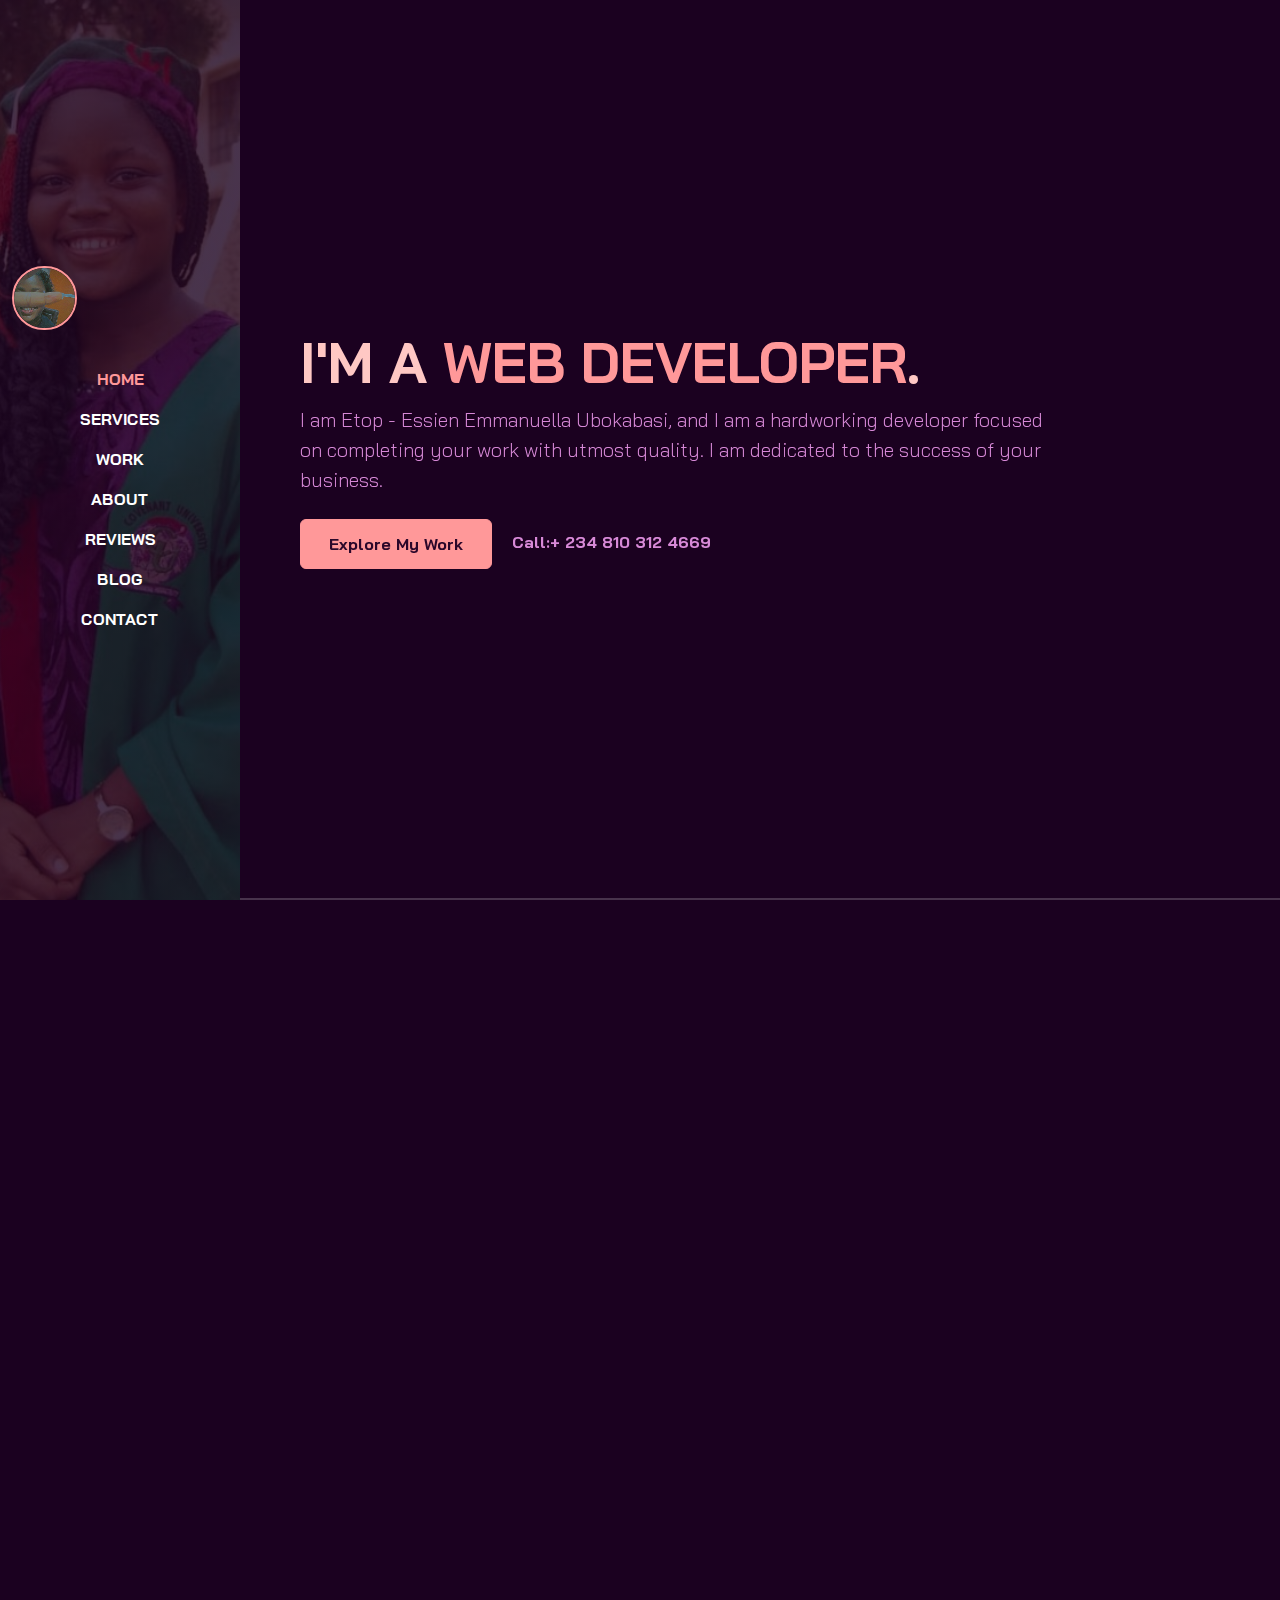
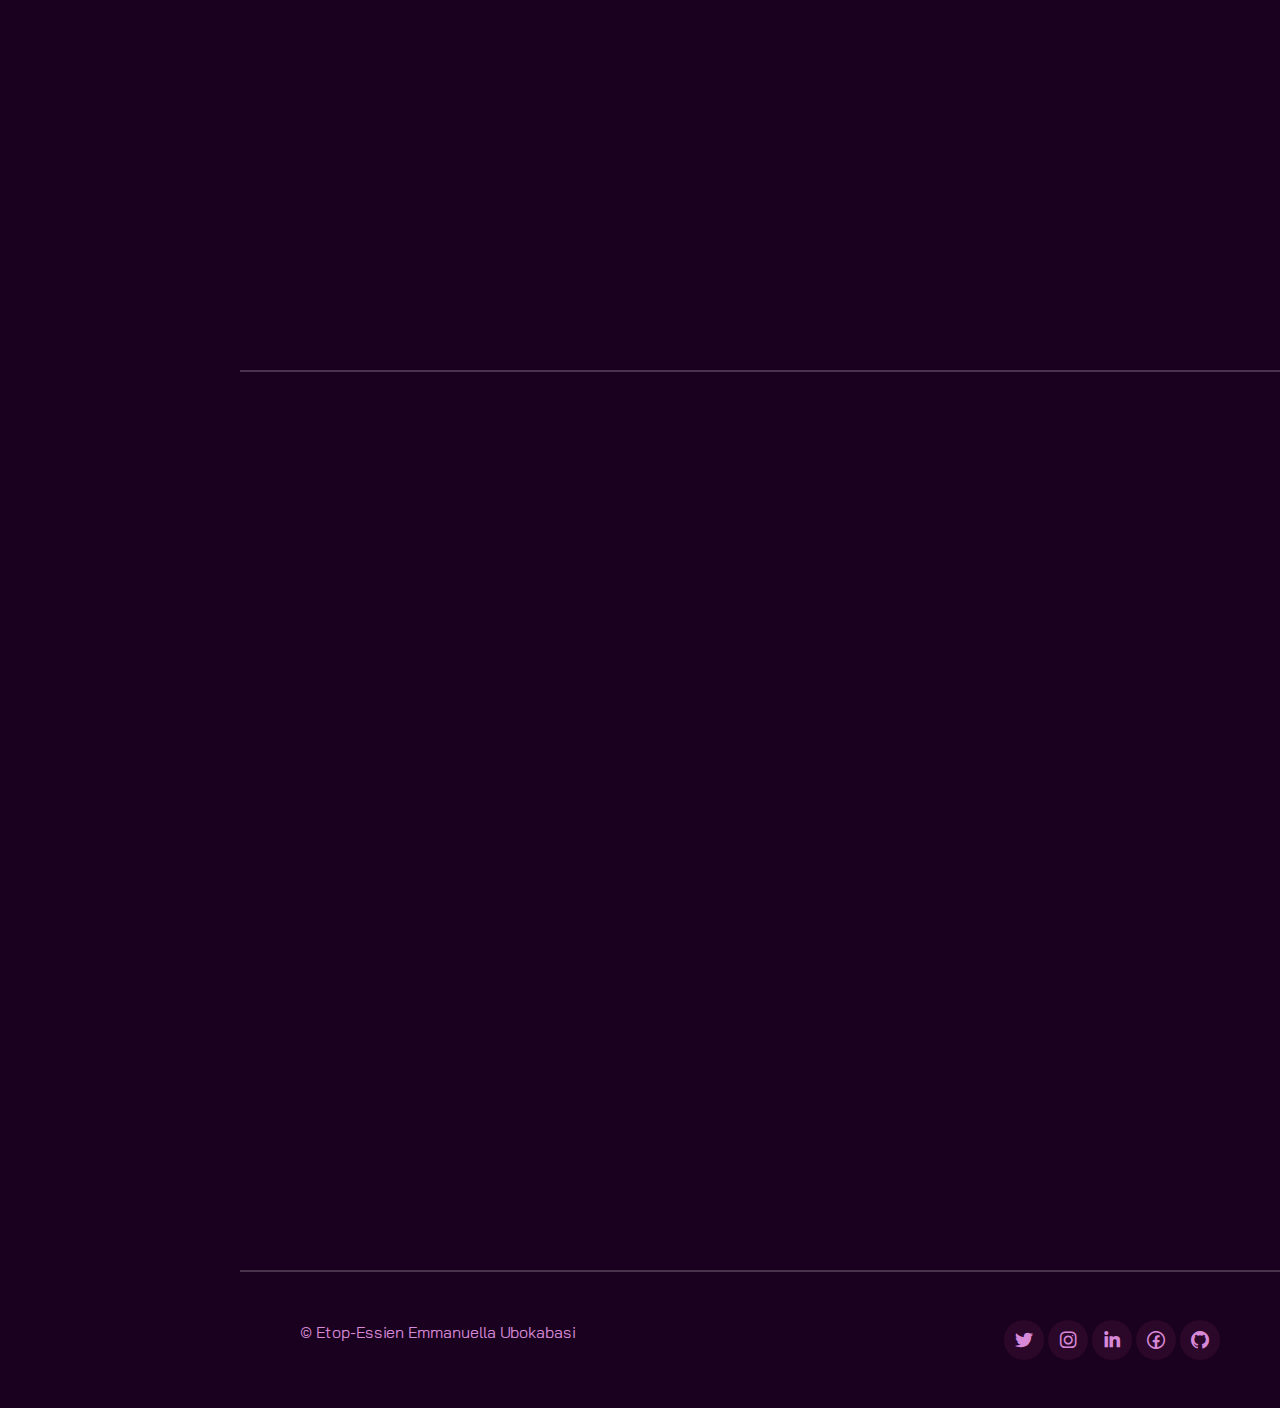
<file: index.html>
<!DOCTYPE html>
<html lang="en">
  <head>
    <meta charset="UTF-8" />
    <meta http-equiv="X-UA-Compatible" content="IE=edge" />
    <meta name="viewport" content="width=device-width, initial-scale=1.0" />
    <title>Etop-Essien Emmanuella</title>
    <!-- Favicon   -->
    <link rel="apple-touch-icon" sizes="180x180" href="/apple-touch-icon.png">
<link rel="icon" type="image/png" sizes="32x32" href="/favicon-32x32.png">
<link rel="icon" type="image/png" sizes="16x16" href="/favicon-16x16.png">
<link rel="manifest" href="/site.webmanifest">
<link rel="mask-icon" href="/safari-pinned-tab.svg" color="#5bbad5">
<meta name="msapplication-TileColor" content="#da532c">
<meta name="theme-color" content="#ffffff">
    <!-- Favicon   -->
    <link rel="stylesheet" href="./assets/css/bootstrap.min.css" />
    <link rel="stylesheet" href="./assets/css/aos.css" />
    <link rel="stylesheet" href="./assets/css/line-awesome.min.css" />
    <link rel="stylesheet" href="./assets/css/style.css" />
  </head>
  <body data-bs-spy="scroll" data-bs-target=".navbar">
    <!-- NAVBAR -->
    <nav class="navbar navbar-expand-lg navbar-dark fixed-top">
      <div class="container flex-lg-column">
        <a class="navbar-brand mx-lg-auto mb-lg-4" href="#"
          > <span class="h3 fw-bold d-block d-lg-none"> UBCODES_</span>
          <img
            src="./assets/images/me-modified.png"
            class="d-none d-lg-block rounded-circle me"
            alt=""
          />
        </a>
        <button
          class="navbar-toggler"
          type="button"
          data-bs-toggle="collapse"
          data-bs-target="#navbarNav"
          aria-controls="navbarNav"
          aria-expanded="false"
          aria-label="Toggle navigation"
        >
          <span class="navbar-toggler-icon"></span>
        </button>
        <div class="collapse navbar-collapse" id="navbarNav">
          <ul class="navbar-nav ms-auto flex-lg-column text-lg-center">
            <li class="nav-item">
              <a class="nav-link" href="#home">Home</a>
            </li>
            <li class="nav-item">
              <a class="nav-link" href="#services">Services</a>
            </li>
            <li class="nav-item">
              <a class="nav-link" href="#work">Work</a>
            </li>
            <li class="nav-item">
              <a class="nav-link" href="#about">About</a>
            </li>
            <li class="nav-item">
              <a class="nav-link" href="#reviews">Reviews</a>
            </li>
            <li class="nav-item">
              <a class="nav-link" href="#blog">Blog</a>
            </li>
            <li class="nav-item">
              <a class="nav-link" href="#contact">Contact</a>
            </li>
          </ul>
        </div>
      </div>
    </nav>
    <!-- NAVBAR  -->

    <!-- CONTENT WRAPPER -->
    <div id="content-wrapper">
      <!-- HOME -->
      <section id="home" class="full-height px-lg-5">
        <div class="container">
          <div class="row">
            <div class="col-lg-10">
              <img src="./assets/images/me2.jpg" alt="" class=" fw-bold profile-pic mb-3" data-aos="fade-up">
              <h1 class="display-4 fw-bold" data-aos="fade-up">
                I'M A <span class="text-brand">WEB DEVELOPER</span>.
              </h1>
              <p class="lead mt-2 mb-4" data-aos="fade-up" data-aos-delay="300">
                I am Etop - Essien Emmanuella Ubokabasi, and I am a hardworking
                developer focused on completing your work with utmost quality. I
                am dedicated to the success of your business.
              </p>
              <div data-aos="fade-up" data-aos-delay="600">
                <a href="#work" class="btn btn-brand me-3">Explore My Work</a>
                <a href="#" class="link-custom">Call:+ 234 810 312 4669</a>
              </div>
            </div>
          </div>
        </div>
      </section>
      <!-- HOME -->

      <!-- SERVICES -->
      <section id="services" class="full-height px-lg-5">
        <div class="container">

          <div class="row pb-4" data-aos="fade-up" >
            <div class="col-lg-8">
              <h6 class="text-brand">SERVICES</h6>
              <h1>Services That I Provide</h1>
            </div>
          </div>

          <div class="row gy-4">

            <div class="col-md-4" data-aos="fade-up" >
              <div class="service p-4 bg-base rounded-4 shadow-effect">
                <div class="iconbox rounded-4">
                  <i class="las la-feather"></i>
                </div>
                <h5 class="mt-4 mb-2">Web Designing</h5>
                <p>
                  I make sites that look exceptional.My sites provide delightful
                  experiences that is intuitive and easy for prospective users
                  to navigate.
                </p>
                <!-- <a href="#" class="link-custom">Read More</a> -->
              </div>
            </div>

            <div class="col-md-4" data-aos="fade-up" data-aos-delay="300">
              <div class="service p-4 bg-base rounded-4 shadow-effect">
                <div class="iconbox rounded-4">
                  <i class="las la-pencil-ruler"></i>
                </div>
                <h5 class="mt-4 mb-2">UI/UX Design</h5>
                <p>
                  I have the ability to be empathetic, which allows me to put
                  myself in the shoes of your clients and customers to create a
                  user-centric product.
                </p>
                <!-- <a href="#" class="link-custom">Read More</a> -->
              </div>
            </div>

            <div class="col-md-4" data-aos="fade-up" data-aos-delay="600">
              <div class="service p-4 bg-base rounded-4 shadow-effect">
                <div class="iconbox rounded-4">
                  <i class="las la-laptop-code"></i>
                </div>
                <h5 class="mt-4 mb-2">Web Development</h5>
                <p>
                  I build and maintain websites. I am constanly learning and
                  improving.I am focused on giving you and your clients utmost
                  satisfaction. I am also a good team player.
                </p>
                <!-- <a href="#" class="link-custom">Read More</a> -->
              </div>
            </div>
          </div>
        </div>
      </section>
      <!-- SERVICES -->

      <!-- WORK -->
      <section id="work" class="full-height px-lg-5">
        <div class="container">	

          <div class="row pb-4" data-aos="fade-up" >
            <div class="col-lg-8">
              <h6 class="text-brand">WORK</h6>
              <h1>My Recent Projects</h1>
            </div>
          </div>


          <div class="row gy-4 ">

            <div class="col-md-6" data-aos="fade-up" >
              <div class="card-custom rounded-4 bg-base shadow-effect card h-100">
                <div class="card-custom-image rounded-4">
                  <img class="rounded-4" src="./assets/images/portfolio-1.png" alt="">
                </div>
                <div class="card-custom-content p-4 ">
                 <h4>My Website</h4> 
                 <p>Showcasing your content and brand to the world through web design and development.</p>
                 <a href="https://minipotfolio.netlify.app/" class="link-custom" target="_blank">Read More</a>
                </div>
              </div>
            </div>

            <div class="col-md-6" data-aos="fade-up" data-aos-delay="300">
              <div class="card-custom rounded-4 bg-base shadow-effect card h-100">
                <div class="card-custom-image rounded-4">
                  <img class="rounded-4" src="./assets/images/portfolio-2.png" alt="">
                </div>
                <div class="card-custom-content p-4 ">
                 <h4>Drum 🥁 Kit</h4> 
                 <p>Simple, fun and functional online drum .</p>
                 <a href="https://drumkit.me/" class="link-custom" target="_blank">Read More</a>
                </div>
              </div>
            </div>

            <div class="col-md-6 " data-aos="fade-up">
              <div class="card-custom rounded-4 bg-base shadow-effect card h-100">
                <div class="card-custom-image rounded-4">
                  <img class="rounded-4" src="./assets/images/portfolio-3.png" alt="">
                </div>
                <div class="card-custom-content p-4 ">
                 <h4>Educational Web Page</h4> 
                 <p>An eductional website that provides tutors for students.</p>
                 <a href="https://olaprep-website.firebaseapp.com/" class="link-custom" target="_blank">Read More</a>
                </div>
              </div>
            </div>

            <div class="col-md-6" data-aos="fade-up" data-aos-delay="300">
              <div class="card-custom rounded-4 bg-base shadow-effect card h-100">
                <div class="card-custom-image rounded-4">
                  <img class="rounded-4" src="./assets/images/portfolio-4.png " alt="">
                </div>
                <div class="card-custom-content p-4 ">
                 <h4>An Event Decor Website</h4> 
                 <p>An Event Decoration Website that advertise their services.</p>
                 <a href="https://totop-comingsoon.netlify.app/" class="link-custom" target="_blank">Read More</a>
                </div>
              </div>
            </div>

            <div class="col-md-6 " data-aos="fade-up" data-aos-delay="400">
              <div class="card-custom rounded-4 bg-base shadow-effect card h-100">
                <div class="card-custom-image rounded-4">
                  <img class="rounded-4" src="./assets/images/porrtfolio-5.png " alt="">
                </div>
                <div class="card-custom-content p-4 ">
                 <h4>A Blog</h4> 
                 <p>Showcasing your content and brand to the world through web design and development.</p>
                 <a href="blog.html" class="link-custom" target="_blank">Read More</a>
                </div>
              </div>
            </div>


              <div class="col-md-6 " data-aos="fade-up" data-aos-delay="400">
              <div class="card-custom rounded-4 bg-base shadow-effect card h-100">
                <div class="card-custom-image rounded-4">
                  <img class="rounded-4" src="./assets/images/portfolio-6.jpg " alt="">
                </div>
                <div class="card-custom-content p-4 ">
                 <h4>Dice Game</h4> 
                 <p>A simple dice game that may be used to make simple decisions and have fun.</p>
                 <a href="https://63174ed360d1d3119e82c594--pickdice.netlify.app/" class="link-custom" target="_blank">Read More</a>
                </div>
              </div>
            </div>


          </div>


        </div>
      </section>
      <!-- WORK -->

      <!-- ABOUT  -->
      <section id="about" class="full-height px-lg-5">
       <div class="container">

        <div class="row pb-4" data-aos="fade-up" >
            <div class="col-lg-8">
              <h6 class="text-brand">ABOUT</h6>
              <h1>My Education & Experience</h1>
            </div>
          </div>

          <div class="row gy-5">
            <div class="col-lg-6">

              <h3 class="mb-4" data-aos="fade-up" data-aos-delay="300">Education</h3>
              <div class="row gy-4">

               <div class="col-12" data-aos="fade-up" data-aos-delay="500">
                <div class="bg-base p-4 rounded-4 shadow-effect ">
                  <h4>Bachelor of Engineering </h4>
                  <p class="text-brand mb-2">Covenant University (2020 - Present)</p>
                  <p class="mb-0">Computer Engineering</p>
                </div>
               </div>

               <div class="col-12" data-aos="fade-up" data-aos-delay="700">
                <div class="bg-base p-4 rounded-4 shadow-effect ">
                  <h4>Introductory C programming </h4>
                  <p class="text-brand mb-2">Duke University (Coursera)</p>
                  <p class="mb-0">Knowledge of the basics of C programming. How to develop algorithms, read and write the C code to implement them.</p>
                </div>
               </div>

               <div class="col-12" data-aos="fade-up" data-aos-delay="900">
                <div class="bg-base p-4 rounded-4 shadow-effect ">
                  <h4>HTML, CSS and Javascript for Web Developers (coursera) </h4>
                  <p class="text-brand mb-2">Johns Hopkins University (Coursera)</p>
                  <p class="mb-0">Computer Engineering</p>
                </div>
               </div>

               <div class="col-12" data-aos="fade-up" data-aos-delay="900">
                <div class="bg-base p-4 rounded-4 shadow-effect ">
                  <h4>Web Development Bootcamp </h4>
                  <p class="text-brand mb-2">Udemy </p>
                  <p class="mb-0">Full - web Development</p>
                </div>
               </div>

              </div>
              
            </div>

            <div class="col-lg-6">
              <h3 class="mb-4" data-aos="fade-up" data-aos-delay="300">Experience</h3>
              <div class="row gy-4">

               <div class="col-12" data-aos="fade-up" data-aos-delay="500">
                <div class="bg-base p-4 rounded-4 shadow-effect ">
                  <h4>Web Developer </h4>
                  <p class="text-brand mb-2">Olaprep (Freelance)</p>
                  <p class="mb-0">Educational Website that provides tutors for students</p>
                </div>
               </div>

               <div class="col-12" data-aos="fade-up" data-aos-delay="700">
                <div class="bg-base p-4 rounded-4 shadow-effect ">
                  <h4>Web Designer & Developer </h4>
                  <p class="text-brand mb-2">Totop Events (Freelance)</p>
                  <p class="mb-0">An event company that provides renting and decoration services.</p>
                </div>
               </div>

               <div class="col-12" data-aos="fade-up" data-aos-delay="900">
                <div class="bg-base p-4 rounded-4 shadow-effect ">
                  <h4>Web Developer </h4>
                  <p class="text-brand mb-2">Nuevicsu</p>
                  <p class="mb-0">Frontend Engineer</p>
                </div>
              </div>

               <div class="col-12" data-aos="fade-up" data-aos-delay="900">
                <div class="bg-base p-4 rounded-4 shadow-effect ">
                  <h4>Web Developer </h4>
                  <p class="text-brand mb-2">Other projects</p>
                  <p class="mb-0">Personal website, Blogs, Online Drumkit ...</p>
                </div>
               </div>
              </div>
            </div>

          </div>

       </div>  
      </section>
      <!-- ABOUT  -->

      <!-- REVIEWS  -->
      <section id="reviews" class="full-height px-lg-5">
       <div class="container">

        <div class="row pb-4" data-aos="fade-up" >
            <div class="col-lg-8">
              <h6 class="text-brand">REVIEWS</h6>
              <h1>What the clients have to say</h1>
            </div>
          </div>

          <div class="row gy-4">

            <div class="col-md-4 " data-aos="flip-left" >
              <div class="review shadow-effect bg-base p-4 rounded-4 card h-100">
                <div class="text-brand h5">
                  <i class="las la-star"></i>
                  <i class="las la-star"></i>
                  <i class="las la-star"></i>
                  <i class="las la-star"></i>
                  <i class="lar la-star"></i>
                </div>
                <p class="my-3">You were available in the nick of time. The job was well done. I am grateful for the timely delivery,  hardwork,  cooperation and understanding.  Well Done !</p>
                <div class="person">
                  <h5 class="mb-0">Mr.Seyi</h5>
                  <p class="mb-0">Olaprep</p>
                </div>
              </div>
          
            </div>


            <div class="col-md-4" data-aos="flip-left" data-aos-delay="300">
              <div class="review bg-base p-4 rounded-4 card h-100">
                <div class="text-brand h5">
                  <i class="las la-star"></i>
                  <i class="las la-star"></i>
                  <i class="las la-star"></i>
                  <i class="las la-star"></i>
                  <i class="las la-star"></i>
                </div>
                <p class="my-3">I am astonished about the work done so far - the  quality and the speed. I  anticipate the completion of my website. Keep it up !</p>
                <div class="person">
                  <h5 class="mb-0">Mrs.Oluwatoyin</h5>
                  <p class="mb-0">Totop Events</p>
                </div>
              </div>
          
            </div>

            <div class="col-md-4" data-aos="flip-left" data-aos-delay="600" >
              <div class="review bg-base p-4 rounded-4 card h-100">
                <div class="text-brand h5">
                  <i class="las la-star"></i>
                  <i class="las la-star"></i>
                  <i class="las la-star"></i>
                  <i class="las la-star"></i>
                  <i class="las la-star-half-alt"></i>
                </div>
                <p class="my-3">I enjoyed the aesthetics. The websites were attractive and functional. The drum kit is quite cute and simple. Good Job!</p>
                <div class="person">
                  <h5 class="mb-0">Anonymous User</h5>
                  <p class="mb-0">Other Projects</p>
                </div>
              </div>
          
            </div>

            

          </div>
          

       </div>  
      </section>
      <!-- REVIEWS   -->

      <!-- BLOG  -->
      <section id="blog" class="full-height px-lg-5">
       <div class="container">

        <div class="row pb-4" data-aos="fade-up" >
            <div class="col-lg-8">
              <h6 class="text-brand">BLOG</h6>
              <h1>MY Blog Posts</h1>
            </div>
          </div>

          <div class="row gy-4">
            <div class="col-md-4" data-aos="fade-up">
              <div class="card-custom rounded-4 bg-base shadow-effect card h-100">
                <div class="card-custom-image rounded-4">
                  <img class="rounded-4" src="./assets/images/porrtfolio-5.png" alt="">
                </div>
                <div class="card-custom-content p-4 ">
                  <p class="text-brand mb-2"></p>
                 <h5 class="mb-4">Why you need a Website</h5> 
                 
                 <a href="blog.html" class="link-custom" target="_blank">Read More</a>
                </div>
              </div>
            </div>
          </div>
          

       </div>  
      </section>
      <!-- BLOG  -->

      <!-- CONTACT  -->
      <section id="contact" class="full-height px-lg-5">
       <div class="container">

        <div class="row justify-content-center text-center"  >
            <div class="col-lg-8 pb-4" data-aos="fade-up" >
              <h6 class="text-brand">CONTACT</h6>
              <h1>Interested in working together ? Let's talk</h1>
            </div>

            <div class="col-lg-8" data-aos="fade-up" data-aos-delay="300">
              <form action="https://formsubmit.co/etopessienemmanuella@gmail.com" method="POST" class="row g-lg-3 gy-3">
                <input type="hidden" name="_captcha" value="false">
              <div class="form-group col-md-6">
                <input type="text" class="form-control" placeholder="Enter your name" name="name" required>
              </div>
              <div class="form-group col-md-6">
                <input type="email" class="form-control" placeholder="Enter your email" name="email" required>
              </div>
              <div class="form-group col-12">
                <input type="text" class="form-control" placeholder="Enter subject" name="subject">
              </div>
              <div class="form-group col-12">
                <textarea  rows="10" class="form-control" placeholder="Enteryourmessage" name="message" required>Enter your message</textarea>
               
                <div class="form-group col-12 pt-3 d-grid">
                <button type="submit" class="btn btn-brand">Contact me</button>
                
              </div>
            </form>
            </div>


          </div>


          

          
          

       </div>  
      </section>
      <!--CONTACT  -->

      <!-- FOOTER  -->
      <footer class="py-5 px-lg-5">
        <div class="container">
          <div class="row gy-4 justify-content-between">
           <div class="col-auto">
            <p  class="mb-0">© Etop-Essien Emmanuella Ubokabasi </p>
           </div>
           <div class="col-auto">
            <div class="social-icons">
              <a href="https://twitter.com/ubcodes1_" target="_blank"><i class="lab la-twitter"></i></a>
              <a href="https://www.instagram.com/ubcodes_/" target="_blank"><i class="lab la-instagram"></i></a>
              <a href="https://www.linkedin.com/in/emmanuella-etop-essien-b41846227/" target="_blank"><i class="lab la-linkedin-in"></i></a>
              <a href="https://web.facebook.com/emmanuella.etopessien.5" target="_blank"><i class="lab la-facebook" ></i></a>
              <a href="https://github.com/UB30-4" target="_blank"><i class="lab la-github"></i></a>
              
            </div>
           </div>
          </div>
        </div>
      </footer>
      <!-- FOOTER  -->



    </div>
    <!-- CONTENT WRAPPER  -->

    <script src="./assets/js/bootstrap.bundle.min.js"></script>
    <script src="./assets/js/aos.js"></script>
    <script src="./assets/js/main.js"></script>
  </body>
</html>
</file>
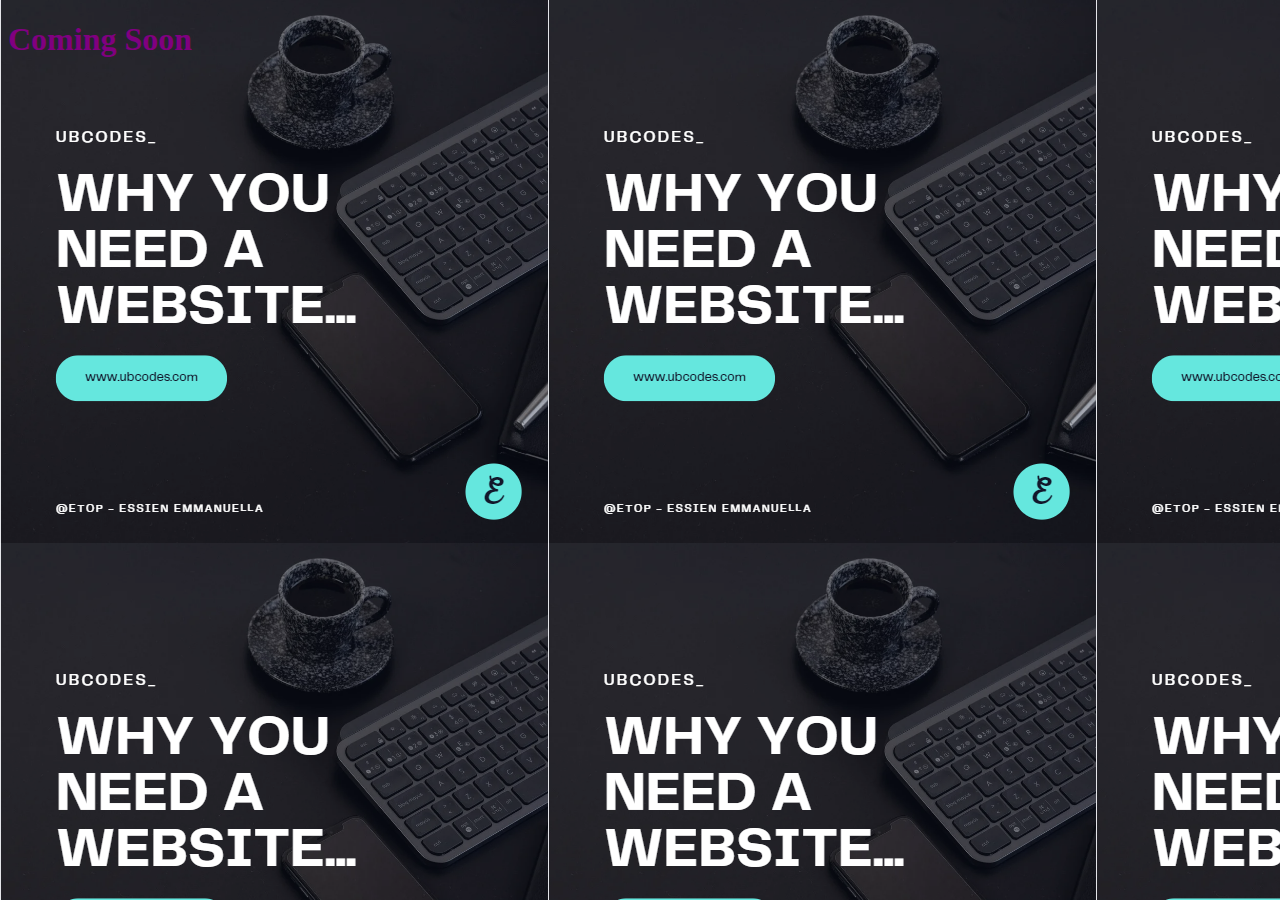
<file: blog.html>
<!DOCTYPE html>
<html lang="en">
<head>
    <meta charset="UTF-8">
    <meta http-equiv="X-UA-Compatible" content="IE=edge">
    <meta name="viewport" content="width=device-width, initial-scale=1.0">
    <title>Blog</title>
</head>
<style>
    body{
        background-image: url(./assets/images/porrtfolio-5.png);
}
    h1{
        color: purple;
    }
</style>
<body>
    <h1>Coming Soon</h1>
</body>
</html>
</file>
<file: assets/css/style.css>
@import url('https://fonts.googleapis.com/css2?family=Bai+Jamjuree:wght@400;500;600;700&family=Belleza&family=Poppins:wght@100;200;400;500;600;700&display=swap');




:root {
    --color-body: #D789D7;
    --color-heading: #FFC8C4;
    --color-base: #2B072A;
    --color-base2: #1b0120;
    --color-brand: #ff9899;
    --color-brand2: #ffa7a6;
    --sidbar-width: 240px;
    --font-base: "Bai Jamjuree";
}

body {
    background-color: var(--color-base2) ;
    color: var(--color-body);
    font-family: var(--font-base), sans-serif;
}

h1,h2,h3,h4,h5,h6 {
    color:var(--color-heading) ;
    font-weight: 700;
}

a{
    text-decoration: none;
    color: var(--color-body);
    transition: all 0.4s ease;
}

a:hover {
    color: var(--color-brand);
}

img {
    width: 100%;
}

.text-brand {
    color: var(--color-brand);
}

.bg-base {
    background-color: var(--color-base);
}

.full-height{
    min-height:100vh ;
    height: 100%;
    display: flex;
    flex-direction: column;
    justify-content: center;
    padding-top:80px ;
    padding-bottom: 80px;
    border-bottom: 2px solid rgba(255,255,255,0.2);
}

.shadow-effect {
    transition:all 0.5s;
}
.shadow-effect:hover {
    box-shadow: -6px 6px 0 0 var(--color-brand);
}
.iconbox {
    width: 60px;
    height: 60px;
    display: flex;
    align-items: center;
    justify-content: center;
    font-size: 32px;
    background-color: var(--color-brand);
    color: var(--color-base);
}
/* NAVBAR */
.navbar {
    background-color: var(--color-base) ;
}
.navbar .nav-link {
    font-weight: 700;
    text-transform: uppercase;
    color:#fff ;
}
.navbar .nav-link:hover{
    color:var(--color-brand) ;
}

.navbar .nav-link.active{
    color: var(--color-brand);
}
@media (min-width:992px){
    .navbar {
        min-height: 100vh;
        width: var(--sidbar-width);
        background: linear-gradient(rgba(27, 1, 32, 0.8),rgba(27, 1, 32, 0.8)),url(../images/me2.jpg);
        background-size: cover;
        background-position: center;
    }
    .navbar-brand img{
        border: 2px solid var(--color-brand);
    }
    .me{
        width: 30%;
    }
        #content-wrapper {
            padding-left: var(--sidbar-width);
        }
    .profile-pic{
       display: none;
    }
}

/* CONTENT WRAPPER  */



/* BTN  */
.btn {
   padding: 12px 28px;
   font-weight: 700;
}

.btn-brand{
    background-color: var(--color-brand);
    border-color: var(--color-brand);
    color: var(--color-base);
}

.btn-brand:hover, .btn-brand:focus{
    background-color: var(--color-brand2);
    color: var(--color-base);
    border-color:var(--color-brand2) ;
}
.link-custom{
    font-weight: 700;
    position: relative;
}

.link-custom::after{
    content: "";
    width: 0%;
    height: 2px;
    background-color: var(--color-brand);
    position: absolute;
    left: 0;
    top: 110%;
    transition: all 0.4s;
}

.link-custom:hover::after{
    width: 100%;

}


/* CARD   */
.card-custom .card-custom-image {
    overflow: hidden;

}
.card-custom .card-custom-image img {
    transition: all 0.4s ease;
}
.card-custom:hover .card-custom-image img {
    transform: scale(1.1);
}

/* CONTACT  */
#contact .form-control {
    background-color: var(--color-base);
    border-color: var(--color-base);
    color: var(--color-body);


}

#contact .form-control:focus{
    border-color: var(--color-brand);
    box-shadow: none;
}

#contact .form-control::placeholder {
    color: var(--color-body);
}

#contact input.form-control {
    height: 44px;
}

/* SOCIAL ICONS  */


.social-icons a {
    width: 40px;
    height: 40px;
    display: inline-flex;
    align-items: center;
    justify-content: center;
    background-color: var(--color-base);
    border-radius: 100px;
    font-size: 24px;
}
.profile-pic {
    border-radius: 100%;
    width:20%;
}
</file>
<file: assets/css/line-awesome.min.css>
.la,.lab,.lad,.lal,.lar,.las{-moz-osx-font-smoothing:grayscale;-webkit-font-smoothing:antialiased;display:inline-block;font-style:normal;font-variant:normal;text-rendering:auto;line-height:1}.la-lg{font-size:1.33333em;line-height:.75em;vertical-align:-.0667em}.la-xs{font-size:.75em}.la-sm{font-size:.875em}.la-1x{font-size:1em}.la-2x{font-size:2em}.la-3x{font-size:3em}.la-4x{font-size:4em}.la-5x{font-size:5em}.la-6x{font-size:6em}.la-7x{font-size:7em}.la-8x{font-size:8em}.la-9x{font-size:9em}.la-10x{font-size:10em}.la-fw{text-align:center;width:1.25em}.la-ul{list-style-type:none;margin-left:2.5em;padding-left:0}.la-ul>li{position:relative}.la-li{left:-2em;position:absolute;text-align:center;width:2em;line-height:inherit}.la-border{border:solid .08em #eee;border-radius:.1em;padding:.2em .25em .15em}.la-pull-left{float:left}.la-pull-right{float:right}.la.la-pull-left,.lab.la-pull-left,.lal.la-pull-left,.lar.la-pull-left,.las.la-pull-left{margin-right:.3em}.la.la-pull-right,.lab.la-pull-right,.lal.la-pull-right,.lar.la-pull-right,.las.la-pull-right{margin-left:.3em}.la-spin{-webkit-animation:la-spin 2s infinite linear;animation:la-spin 2s infinite linear}.la-pulse{-webkit-animation:la-spin 1s infinite steps(8);animation:la-spin 1s infinite steps(8)}@-webkit-keyframes la-spin{0%{-webkit-transform:rotate(0);transform:rotate(0)}100%{-webkit-transform:rotate(360deg);transform:rotate(360deg)}}@keyframes la-spin{0%{-webkit-transform:rotate(0);transform:rotate(0)}100%{-webkit-transform:rotate(360deg);transform:rotate(360deg)}}.la-rotate-90{-webkit-transform:rotate(90deg);transform:rotate(90deg)}.la-rotate-180{-webkit-transform:rotate(180deg);transform:rotate(180deg)}.la-rotate-270{-webkit-transform:rotate(270deg);transform:rotate(270deg)}.la-flip-horizontal{-webkit-transform:scale(-1,1);transform:scale(-1,1)}.la-flip-vertical{-webkit-transform:scale(1,-1);transform:scale(1,-1)}.la-flip-both,.la-flip-horizontal.la-flip-vertical{-webkit-transform:scale(-1,-1);transform:scale(-1,-1)}:root .la-flip-both,:root .la-flip-horizontal,:root .la-flip-vertical,:root .la-rotate-180,:root .la-rotate-270,:root .la-rotate-90{-webkit-filter:none;filter:none}.la-stack{display:inline-block;height:2em;line-height:2em;position:relative;vertical-align:middle;width:2.5em}.la-stack-1x,.la-stack-2x{left:0;position:absolute;text-align:center;width:100%}.la-stack-1x{line-height:inherit}.la-stack-2x{font-size:2em}.la-inverse{color:#fff}.la-500px:before{content:"\f26e"}.la-accessible-icon:before{content:"\f368"}.la-accusoft:before{content:"\f369"}.la-acquisitions-incorporated:before{content:"\f6af"}.la-ad:before{content:"\f641"}.la-address-book:before{content:"\f2b9"}.la-address-card:before{content:"\f2bb"}.la-adjust:before{content:"\f042"}.la-adn:before{content:"\f170"}.la-adobe:before{content:"\f778"}.la-adversal:before{content:"\f36a"}.la-affiliatetheme:before{content:"\f36b"}.la-air-freshener:before{content:"\f5d0"}.la-airbnb:before{content:"\f834"}.la-algolia:before{content:"\f36c"}.la-align-center:before{content:"\f037"}.la-align-justify:before{content:"\f039"}.la-align-left:before{content:"\f036"}.la-align-right:before{content:"\f038"}.la-alipay:before{content:"\f642"}.la-allergies:before{content:"\f461"}.la-amazon:before{content:"\f270"}.la-amazon-pay:before{content:"\f42c"}.la-ambulance:before{content:"\f0f9"}.la-american-sign-language-interpreting:before{content:"\f2a3"}.la-amilia:before{content:"\f36d"}.la-anchor:before{content:"\f13d"}.la-android:before{content:"\f17b"}.la-angellist:before{content:"\f209"}.la-angle-double-down:before{content:"\f103"}.la-angle-double-left:before{content:"\f100"}.la-angle-double-right:before{content:"\f101"}.la-angle-double-up:before{content:"\f102"}.la-angle-down:before{content:"\f107"}.la-angle-left:before{content:"\f104"}.la-angle-right:before{content:"\f105"}.la-angle-up:before{content:"\f106"}.la-angry:before{content:"\f556"}.la-angrycreative:before{content:"\f36e"}.la-angular:before{content:"\f420"}.la-ankh:before{content:"\f644"}.la-app-store:before{content:"\f36f"}.la-app-store-ios:before{content:"\f370"}.la-apper:before{content:"\f371"}.la-apple:before{content:"\f179"}.la-apple-alt:before{content:"\f5d1"}.la-apple-pay:before{content:"\f415"}.la-archive:before{content:"\f187"}.la-archway:before{content:"\f557"}.la-arrow-alt-circle-down:before{content:"\f358"}.la-arrow-alt-circle-left:before{content:"\f359"}.la-arrow-alt-circle-right:before{content:"\f35a"}.la-arrow-alt-circle-up:before{content:"\f35b"}.la-arrow-circle-down:before{content:"\f0ab"}.la-arrow-circle-left:before{content:"\f0a8"}.la-arrow-circle-right:before{content:"\f0a9"}.la-arrow-circle-up:before{content:"\f0aa"}.la-arrow-down:before{content:"\f063"}.la-arrow-left:before{content:"\f060"}.la-arrow-right:before{content:"\f061"}.la-arrow-up:before{content:"\f062"}.la-arrows-alt:before{content:"\f0b2"}.la-arrows-alt-h:before{content:"\f337"}.la-arrows-alt-v:before{content:"\f338"}.la-artstation:before{content:"\f77a"}.la-assistive-listening-systems:before{content:"\f2a2"}.la-asterisk:before{content:"\f069"}.la-asymmetrik:before{content:"\f372"}.la-at:before{content:"\f1fa"}.la-atlas:before{content:"\f558"}.la-atlassian:before{content:"\f77b"}.la-atom:before{content:"\f5d2"}.la-audible:before{content:"\f373"}.la-audio-description:before{content:"\f29e"}.la-autoprefixer:before{content:"\f41c"}.la-avianex:before{content:"\f374"}.la-aviato:before{content:"\f421"}.la-award:before{content:"\f559"}.la-aws:before{content:"\f375"}.la-baby:before{content:"\f77c"}.la-baby-carriage:before{content:"\f77d"}.la-backspace:before{content:"\f55a"}.la-backward:before{content:"\f04a"}.la-bacon:before{content:"\f7e5"}.la-balance-scale:before{content:"\f24e"}.la-balance-scale-left:before{content:"\f515"}.la-balance-scale-right:before{content:"\f516"}.la-ban:before{content:"\f05e"}.la-band-aid:before{content:"\f462"}.la-bandcamp:before{content:"\f2d5"}.la-barcode:before{content:"\f02a"}.la-bars:before{content:"\f0c9"}.la-baseball-ball:before{content:"\f433"}.la-basketball-ball:before{content:"\f434"}.la-bath:before{content:"\f2cd"}.la-battery-empty:before{content:"\f244"}.la-battery-full:before{content:"\f240"}.la-battery-half:before{content:"\f242"}.la-battery-quarter:before{content:"\f243"}.la-battery-three-quarters:before{content:"\f241"}.la-battle-net:before{content:"\f835"}.la-bed:before{content:"\f236"}.la-beer:before{content:"\f0fc"}.la-behance:before{content:"\f1b4"}.la-behance-square:before{content:"\f1b5"}.la-bell:before{content:"\f0f3"}.la-bell-slash:before{content:"\f1f6"}.la-bezier-curve:before{content:"\f55b"}.la-bible:before{content:"\f647"}.la-bicycle:before{content:"\f206"}.la-biking:before{content:"\f84a"}.la-bimobject:before{content:"\f378"}.la-binoculars:before{content:"\f1e5"}.la-biohazard:before{content:"\f780"}.la-birthday-cake:before{content:"\f1fd"}.la-bitbucket:before{content:"\f171"}.la-bitcoin:before{content:"\f379"}.la-bity:before{content:"\f37a"}.la-black-tie:before{content:"\f27e"}.la-blackberry:before{content:"\f37b"}.la-blender:before{content:"\f517"}.la-blender-phone:before{content:"\f6b6"}.la-blind:before{content:"\f29d"}.la-blog:before{content:"\f781"}.la-blogger:before{content:"\f37c"}.la-blogger-b:before{content:"\f37d"}.la-bluetooth:before{content:"\f293"}.la-bluetooth-b:before{content:"\f294"}.la-bold:before{content:"\f032"}.la-bolt:before{content:"\f0e7"}.la-bomb:before{content:"\f1e2"}.la-bone:before{content:"\f5d7"}.la-bong:before{content:"\f55c"}.la-book:before{content:"\f02d"}.la-book-dead:before{content:"\f6b7"}.la-book-medical:before{content:"\f7e6"}.la-book-open:before{content:"\f518"}.la-book-reader:before{content:"\f5da"}.la-bookmark:before{content:"\f02e"}.la-bootstrap:before{content:"\f836"}.la-border-all:before{content:"\f84c"}.la-border-none:before{content:"\f850"}.la-border-style:before{content:"\f853"}.la-bowling-ball:before{content:"\f436"}.la-box:before{content:"\f466"}.la-box-open:before{content:"\f49e"}.la-boxes:before{content:"\f468"}.la-braille:before{content:"\f2a1"}.la-brain:before{content:"\f5dc"}.la-bread-slice:before{content:"\f7ec"}.la-briefcase:before{content:"\f0b1"}.la-briefcase-medical:before{content:"\f469"}.la-broadcast-tower:before{content:"\f519"}.la-broom:before{content:"\f51a"}.la-brush:before{content:"\f55d"}.la-btc:before{content:"\f15a"}.la-buffer:before{content:"\f837"}.la-bug:before{content:"\f188"}.la-building:before{content:"\f1ad"}.la-bullhorn:before{content:"\f0a1"}.la-bullseye:before{content:"\f140"}.la-burn:before{content:"\f46a"}.la-buromobelexperte:before{content:"\f37f"}.la-bus:before{content:"\f207"}.la-bus-alt:before{content:"\f55e"}.la-business-time:before{content:"\f64a"}.la-buy-n-large:before{content:"\f8a6"}.la-buysellads:before{content:"\f20d"}.la-calculator:before{content:"\f1ec"}.la-calendar:before{content:"\f133"}.la-calendar-alt:before{content:"\f073"}.la-calendar-check:before{content:"\f274"}.la-calendar-day:before{content:"\f783"}.la-calendar-minus:before{content:"\f272"}.la-calendar-plus:before{content:"\f271"}.la-calendar-times:before{content:"\f273"}.la-calendar-week:before{content:"\f784"}.la-camera:before{content:"\f030"}.la-camera-retro:before{content:"\f083"}.la-campground:before{content:"\f6bb"}.la-canadian-maple-leaf:before{content:"\f785"}.la-candy-cane:before{content:"\f786"}.la-cannabis:before{content:"\f55f"}.la-capsules:before{content:"\f46b"}.la-car:before{content:"\f1b9"}.la-car-alt:before{content:"\f5de"}.la-car-battery:before{content:"\f5df"}.la-car-crash:before{content:"\f5e1"}.la-car-side:before{content:"\f5e4"}.la-caret-down:before{content:"\f0d7"}.la-caret-left:before{content:"\f0d9"}.la-caret-right:before{content:"\f0da"}.la-caret-square-down:before{content:"\f150"}.la-caret-square-left:before{content:"\f191"}.la-caret-square-right:before{content:"\f152"}.la-caret-square-up:before{content:"\f151"}.la-caret-up:before{content:"\f0d8"}.la-carrot:before{content:"\f787"}.la-cart-arrow-down:before{content:"\f218"}.la-cart-plus:before{content:"\f217"}.la-cash-register:before{content:"\f788"}.la-cat:before{content:"\f6be"}.la-cc-amazon-pay:before{content:"\f42d"}.la-cc-amex:before{content:"\f1f3"}.la-cc-apple-pay:before{content:"\f416"}.la-cc-diners-club:before{content:"\f24c"}.la-cc-discover:before{content:"\f1f2"}.la-cc-jcb:before{content:"\f24b"}.la-cc-mastercard:before{content:"\f1f1"}.la-cc-paypal:before{content:"\f1f4"}.la-cc-stripe:before{content:"\f1f5"}.la-cc-visa:before{content:"\f1f0"}.la-centercode:before{content:"\f380"}.la-centos:before{content:"\f789"}.la-certificate:before{content:"\f0a3"}.la-chair:before{content:"\f6c0"}.la-chalkboard:before{content:"\f51b"}.la-chalkboard-teacher:before{content:"\f51c"}.la-charging-station:before{content:"\f5e7"}.la-chart-area:before{content:"\f1fe"}.la-chart-bar:before{content:"\f080"}.la-chart-line:before{content:"\f201"}.la-chart-pie:before{content:"\f200"}.la-check:before{content:"\f00c"}.la-check-circle:before{content:"\f058"}.la-check-double:before{content:"\f560"}.la-check-square:before{content:"\f14a"}.la-cheese:before{content:"\f7ef"}.la-chess:before{content:"\f439"}.la-chess-bishop:before{content:"\f43a"}.la-chess-board:before{content:"\f43c"}.la-chess-king:before{content:"\f43f"}.la-chess-knight:before{content:"\f441"}.la-chess-pawn:before{content:"\f443"}.la-chess-queen:before{content:"\f445"}.la-chess-rook:before{content:"\f447"}.la-chevron-circle-down:before{content:"\f13a"}.la-chevron-circle-left:before{content:"\f137"}.la-chevron-circle-right:before{content:"\f138"}.la-chevron-circle-up:before{content:"\f139"}.la-chevron-down:before{content:"\f078"}.la-chevron-left:before{content:"\f053"}.la-chevron-right:before{content:"\f054"}.la-chevron-up:before{content:"\f077"}.la-child:before{content:"\f1ae"}.la-chrome:before{content:"\f268"}.la-chromecast:before{content:"\f838"}.la-church:before{content:"\f51d"}.la-circle:before{content:"\f111"}.la-circle-notch:before{content:"\f1ce"}.la-city:before{content:"\f64f"}.la-clinic-medical:before{content:"\f7f2"}.la-clipboard:before{content:"\f328"}.la-clipboard-check:before{content:"\f46c"}.la-clipboard-list:before{content:"\f46d"}.la-clock:before{content:"\f017"}.la-clone:before{content:"\f24d"}.la-closed-captioning:before{content:"\f20a"}.la-cloud:before{content:"\f0c2"}.la-cloud-download-alt:before{content:"\f381"}.la-cloud-meatball:before{content:"\f73b"}.la-cloud-moon:before{content:"\f6c3"}.la-cloud-moon-rain:before{content:"\f73c"}.la-cloud-rain:before{content:"\f73d"}.la-cloud-showers-heavy:before{content:"\f740"}.la-cloud-sun:before{content:"\f6c4"}.la-cloud-sun-rain:before{content:"\f743"}.la-cloud-upload-alt:before{content:"\f382"}.la-cloudscale:before{content:"\f383"}.la-cloudsmith:before{content:"\f384"}.la-cloudversify:before{content:"\f385"}.la-cocktail:before{content:"\f561"}.la-code:before{content:"\f121"}.la-code-branch:before{content:"\f126"}.la-codepen:before{content:"\f1cb"}.la-codiepie:before{content:"\f284"}.la-coffee:before{content:"\f0f4"}.la-cog:before{content:"\f013"}.la-cogs:before{content:"\f085"}.la-coins:before{content:"\f51e"}.la-columns:before{content:"\f0db"}.la-comment:before{content:"\f075"}.la-comment-alt:before{content:"\f27a"}.la-comment-dollar:before{content:"\f651"}.la-comment-dots:before{content:"\f4ad"}.la-comment-medical:before{content:"\f7f5"}.la-comment-slash:before{content:"\f4b3"}.la-comments:before{content:"\f086"}.la-comments-dollar:before{content:"\f653"}.la-compact-disc:before{content:"\f51f"}.la-compass:before{content:"\f14e"}.la-compress:before{content:"\f066"}.la-compress-arrows-alt:before{content:"\f78c"}.la-concierge-bell:before{content:"\f562"}.la-confluence:before{content:"\f78d"}.la-connectdevelop:before{content:"\f20e"}.la-contao:before{content:"\f26d"}.la-cookie:before{content:"\f563"}.la-cookie-bite:before{content:"\f564"}.la-copy:before{content:"\f0c5"}.la-copyright:before{content:"\f1f9"}.la-cotton-bureau:before{content:"\f89e"}.la-couch:before{content:"\f4b8"}.la-cpanel:before{content:"\f388"}.la-creative-commons:before{content:"\f25e"}.la-creative-commons-by:before{content:"\f4e7"}.la-creative-commons-nc:before{content:"\f4e8"}.la-creative-commons-nc-eu:before{content:"\f4e9"}.la-creative-commons-nc-jp:before{content:"\f4ea"}.la-creative-commons-nd:before{content:"\f4eb"}.la-creative-commons-pd:before{content:"\f4ec"}.la-creative-commons-pd-alt:before{content:"\f4ed"}.la-creative-commons-remix:before{content:"\f4ee"}.la-creative-commons-sa:before{content:"\f4ef"}.la-creative-commons-sampling:before{content:"\f4f0"}.la-creative-commons-sampling-plus:before{content:"\f4f1"}.la-creative-commons-share:before{content:"\f4f2"}.la-creative-commons-zero:before{content:"\f4f3"}.la-credit-card:before{content:"\f09d"}.la-critical-role:before{content:"\f6c9"}.la-crop:before{content:"\f125"}.la-crop-alt:before{content:"\f565"}.la-cross:before{content:"\f654"}.la-crosshairs:before{content:"\f05b"}.la-crow:before{content:"\f520"}.la-crown:before{content:"\f521"}.la-crutch:before{content:"\f7f7"}.la-css3:before{content:"\f13c"}.la-css3-alt:before{content:"\f38b"}.la-cube:before{content:"\f1b2"}.la-cubes:before{content:"\f1b3"}.la-cut:before{content:"\f0c4"}.la-cuttlefish:before{content:"\f38c"}.la-d-and-d:before{content:"\f38d"}.la-d-and-d-beyond:before{content:"\f6ca"}.la-dashcube:before{content:"\f210"}.la-database:before{content:"\f1c0"}.la-deaf:before{content:"\f2a4"}.la-delicious:before{content:"\f1a5"}.la-democrat:before{content:"\f747"}.la-deploydog:before{content:"\f38e"}.la-deskpro:before{content:"\f38f"}.la-desktop:before{content:"\f108"}.la-dev:before{content:"\f6cc"}.la-deviantart:before{content:"\f1bd"}.la-dharmachakra:before{content:"\f655"}.la-dhl:before{content:"\f790"}.la-diagnoses:before{content:"\f470"}.la-diaspora:before{content:"\f791"}.la-dice:before{content:"\f522"}.la-dice-d20:before{content:"\f6cf"}.la-dice-d6:before{content:"\f6d1"}.la-dice-five:before{content:"\f523"}.la-dice-four:before{content:"\f524"}.la-dice-one:before{content:"\f525"}.la-dice-six:before{content:"\f526"}.la-dice-three:before{content:"\f527"}.la-dice-two:before{content:"\f528"}.la-digg:before{content:"\f1a6"}.la-digital-ocean:before{content:"\f391"}.la-digital-tachograph:before{content:"\f566"}.la-directions:before{content:"\f5eb"}.la-discord:before{content:"\f392"}.la-discourse:before{content:"\f393"}.la-divide:before{content:"\f529"}.la-dizzy:before{content:"\f567"}.la-dna:before{content:"\f471"}.la-dochub:before{content:"\f394"}.la-docker:before{content:"\f395"}.la-dog:before{content:"\f6d3"}.la-dollar-sign:before{content:"\f155"}.la-dolly:before{content:"\f472"}.la-dolly-flatbed:before{content:"\f474"}.la-donate:before{content:"\f4b9"}.la-door-closed:before{content:"\f52a"}.la-door-open:before{content:"\f52b"}.la-dot-circle:before{content:"\f192"}.la-dove:before{content:"\f4ba"}.la-download:before{content:"\f019"}.la-draft2digital:before{content:"\f396"}.la-drafting-compass:before{content:"\f568"}.la-dragon:before{content:"\f6d5"}.la-draw-polygon:before{content:"\f5ee"}.la-dribbble:before{content:"\f17d"}.la-dribbble-square:before{content:"\f397"}.la-dropbox:before{content:"\f16b"}.la-drum:before{content:"\f569"}.la-drum-steelpan:before{content:"\f56a"}.la-drumstick-bite:before{content:"\f6d7"}.la-drupal:before{content:"\f1a9"}.la-dumbbell:before{content:"\f44b"}.la-dumpster:before{content:"\f793"}.la-dumpster-fire:before{content:"\f794"}.la-dungeon:before{content:"\f6d9"}.la-dyalog:before{content:"\f399"}.la-earlybirds:before{content:"\f39a"}.la-ebay:before{content:"\f4f4"}.la-edge:before{content:"\f282"}.la-edit:before{content:"\f044"}.la-egg:before{content:"\f7fb"}.la-eject:before{content:"\f052"}.la-elementor:before{content:"\f430"}.la-ellipsis-h:before{content:"\f141"}.la-ellipsis-v:before{content:"\f142"}.la-ello:before{content:"\f5f1"}.la-ember:before{content:"\f423"}.la-empire:before{content:"\f1d1"}.la-envelope:before{content:"\f0e0"}.la-envelope-open:before{content:"\f2b6"}.la-envelope-open-text:before{content:"\f658"}.la-envelope-square:before{content:"\f199"}.la-envira:before{content:"\f299"}.la-equals:before{content:"\f52c"}.la-eraser:before{content:"\f12d"}.la-erlang:before{content:"\f39d"}.la-ethereum:before{content:"\f42e"}.la-ethernet:before{content:"\f796"}.la-etsy:before{content:"\f2d7"}.la-euro-sign:before{content:"\f153"}.la-evernote:before{content:"\f839"}.la-exchange-alt:before{content:"\f362"}.la-exclamation:before{content:"\f12a"}.la-exclamation-circle:before{content:"\f06a"}.la-exclamation-triangle:before{content:"\f071"}.la-expand:before{content:"\f065"}.la-expand-arrows-alt:before{content:"\f31e"}.la-expeditedssl:before{content:"\f23e"}.la-external-link-alt:before{content:"\f35d"}.la-external-link-square-alt:before{content:"\f360"}.la-eye:before{content:"\f06e"}.la-eye-dropper:before{content:"\f1fb"}.la-eye-slash:before{content:"\f070"}.la-facebook:before{content:"\f09a"}.la-facebook-f:before{content:"\f39e"}.la-facebook-messenger:before{content:"\f39f"}.la-facebook-square:before{content:"\f082"}.la-fan:before{content:"\f863"}.la-fantasy-flight-games:before{content:"\f6dc"}.la-fast-backward:before{content:"\f049"}.la-fast-forward:before{content:"\f050"}.la-fax:before{content:"\f1ac"}.la-feather:before{content:"\f52d"}.la-feather-alt:before{content:"\f56b"}.la-fedex:before{content:"\f797"}.la-fedora:before{content:"\f798"}.la-female:before{content:"\f182"}.la-fighter-jet:before{content:"\f0fb"}.la-figma:before{content:"\f799"}.la-file:before{content:"\f15b"}.la-file-alt:before{content:"\f15c"}.la-file-archive:before{content:"\f1c6"}.la-file-audio:before{content:"\f1c7"}.la-file-code:before{content:"\f1c9"}.la-file-contract:before{content:"\f56c"}.la-file-csv:before{content:"\f6dd"}.la-file-download:before{content:"\f56d"}.la-file-excel:before{content:"\f1c3"}.la-file-export:before{content:"\f56e"}.la-file-image:before{content:"\f1c5"}.la-file-import:before{content:"\f56f"}.la-file-invoice:before{content:"\f570"}.la-file-invoice-dollar:before{content:"\f571"}.la-file-medical:before{content:"\f477"}.la-file-medical-alt:before{content:"\f478"}.la-file-pdf:before{content:"\f1c1"}.la-file-powerpoint:before{content:"\f1c4"}.la-file-prescription:before{content:"\f572"}.la-file-signature:before{content:"\f573"}.la-file-upload:before{content:"\f574"}.la-file-video:before{content:"\f1c8"}.la-file-word:before{content:"\f1c2"}.la-fill:before{content:"\f575"}.la-fill-drip:before{content:"\f576"}.la-film:before{content:"\f008"}.la-filter:before{content:"\f0b0"}.la-fingerprint:before{content:"\f577"}.la-fire:before{content:"\f06d"}.la-fire-alt:before{content:"\f7e4"}.la-fire-extinguisher:before{content:"\f134"}.la-firefox:before{content:"\f269"}.la-first-aid:before{content:"\f479"}.la-first-order:before{content:"\f2b0"}.la-first-order-alt:before{content:"\f50a"}.la-firstdraft:before{content:"\f3a1"}.la-fish:before{content:"\f578"}.la-fist-raised:before{content:"\f6de"}.la-flag:before{content:"\f024"}.la-flag-checkered:before{content:"\f11e"}.la-flag-usa:before{content:"\f74d"}.la-flask:before{content:"\f0c3"}.la-flickr:before{content:"\f16e"}.la-flipboard:before{content:"\f44d"}.la-flushed:before{content:"\f579"}.la-fly:before{content:"\f417"}.la-folder:before{content:"\f07b"}.la-folder-minus:before{content:"\f65d"}.la-folder-open:before{content:"\f07c"}.la-folder-plus:before{content:"\f65e"}.la-font:before{content:"\f031"}.la-font-awesome:before{content:"\f2b4"}.la-font-awesome-alt:before{content:"\f35c"}.la-font-awesome-flag:before{content:"\f425"}.la-font-awesome-logo-full:before{content:"\f4e6"}.la-fonticons:before{content:"\f280"}.la-fonticons-fi:before{content:"\f3a2"}.la-football-ball:before{content:"\f44e"}.la-fort-awesome:before{content:"\f286"}.la-fort-awesome-alt:before{content:"\f3a3"}.la-forumbee:before{content:"\f211"}.la-forward:before{content:"\f04e"}.la-foursquare:before{content:"\f180"}.la-free-code-camp:before{content:"\f2c5"}.la-freebsd:before{content:"\f3a4"}.la-frog:before{content:"\f52e"}.la-frown:before{content:"\f119"}.la-frown-open:before{content:"\f57a"}.la-fulcrum:before{content:"\f50b"}.la-funnel-dollar:before{content:"\f662"}.la-futbol:before{content:"\f1e3"}.la-galactic-republic:before{content:"\f50c"}.la-galactic-senate:before{content:"\f50d"}.la-gamepad:before{content:"\f11b"}.la-gas-pump:before{content:"\f52f"}.la-gavel:before{content:"\f0e3"}.la-gem:before{content:"\f3a5"}.la-genderless:before{content:"\f22d"}.la-get-pocket:before{content:"\f265"}.la-gg:before{content:"\f260"}.la-gg-circle:before{content:"\f261"}.la-ghost:before{content:"\f6e2"}.la-gift:before{content:"\f06b"}.la-gifts:before{content:"\f79c"}.la-git:before{content:"\f1d3"}.la-git-alt:before{content:"\f841"}.la-git-square:before{content:"\f1d2"}.la-github:before{content:"\f09b"}.la-github-alt:before{content:"\f113"}.la-github-square:before{content:"\f092"}.la-gitkraken:before{content:"\f3a6"}.la-gitlab:before{content:"\f296"}.la-gitter:before{content:"\f426"}.la-glass-cheers:before{content:"\f79f"}.la-glass-martini:before{content:"\f000"}.la-glass-martini-alt:before{content:"\f57b"}.la-glass-whiskey:before{content:"\f7a0"}.la-glasses:before{content:"\f530"}.la-glide:before{content:"\f2a5"}.la-glide-g:before{content:"\f2a6"}.la-globe:before{content:"\f0ac"}.la-globe-africa:before{content:"\f57c"}.la-globe-americas:before{content:"\f57d"}.la-globe-asia:before{content:"\f57e"}.la-globe-europe:before{content:"\f7a2"}.la-gofore:before{content:"\f3a7"}.la-golf-ball:before{content:"\f450"}.la-goodreads:before{content:"\f3a8"}.la-goodreads-g:before{content:"\f3a9"}.la-google:before{content:"\f1a0"}.la-google-drive:before{content:"\f3aa"}.la-google-play:before{content:"\f3ab"}.la-google-plus:before{content:"\f2b3"}.la-google-plus-g:before{content:"\f0d5"}.la-google-plus-square:before{content:"\f0d4"}.la-google-wallet:before{content:"\f1ee"}.la-gopuram:before{content:"\f664"}.la-graduation-cap:before{content:"\f19d"}.la-gratipay:before{content:"\f184"}.la-grav:before{content:"\f2d6"}.la-greater-than:before{content:"\f531"}.la-greater-than-equal:before{content:"\f532"}.la-grimace:before{content:"\f57f"}.la-grin:before{content:"\f580"}.la-grin-alt:before{content:"\f581"}.la-grin-beam:before{content:"\f582"}.la-grin-beam-sweat:before{content:"\f583"}.la-grin-hearts:before{content:"\f584"}.la-grin-squint:before{content:"\f585"}.la-grin-squint-tears:before{content:"\f586"}.la-grin-stars:before{content:"\f587"}.la-grin-tears:before{content:"\f588"}.la-grin-tongue:before{content:"\f589"}.la-grin-tongue-squint:before{content:"\f58a"}.la-grin-tongue-wink:before{content:"\f58b"}.la-grin-wink:before{content:"\f58c"}.la-grip-horizontal:before{content:"\f58d"}.la-grip-lines:before{content:"\f7a4"}.la-grip-lines-vertical:before{content:"\f7a5"}.la-grip-vertical:before{content:"\f58e"}.la-gripfire:before{content:"\f3ac"}.la-grunt:before{content:"\f3ad"}.la-guitar:before{content:"\f7a6"}.la-gulp:before{content:"\f3ae"}.la-h-square:before{content:"\f0fd"}.la-hacker-news:before{content:"\f1d4"}.la-hacker-news-square:before{content:"\f3af"}.la-hackerrank:before{content:"\f5f7"}.la-hamburger:before{content:"\f805"}.la-hammer:before{content:"\f6e3"}.la-hamsa:before{content:"\f665"}.la-hand-holding:before{content:"\f4bd"}.la-hand-holding-heart:before{content:"\f4be"}.la-hand-holding-usd:before{content:"\f4c0"}.la-hand-lizard:before{content:"\f258"}.la-hand-middle-finger:before{content:"\f806"}.la-hand-paper:before{content:"\f256"}.la-hand-peace:before{content:"\f25b"}.la-hand-point-down:before{content:"\f0a7"}.la-hand-point-left:before{content:"\f0a5"}.la-hand-point-right:before{content:"\f0a4"}.la-hand-point-up:before{content:"\f0a6"}.la-hand-pointer:before{content:"\f25a"}.la-hand-rock:before{content:"\f255"}.la-hand-scissors:before{content:"\f257"}.la-hand-spock:before{content:"\f259"}.la-hands:before{content:"\f4c2"}.la-hands-helping:before{content:"\f4c4"}.la-handshake:before{content:"\f2b5"}.la-hanukiah:before{content:"\f6e6"}.la-hard-hat:before{content:"\f807"}.la-hashtag:before{content:"\f292"}.la-hat-cowboy:before{content:"\f8c0"}.la-hat-cowboy-side:before{content:"\f8c1"}.la-hat-wizard:before{content:"\f6e8"}.la-haykal:before{content:"\f666"}.la-hdd:before{content:"\f0a0"}.la-heading:before{content:"\f1dc"}.la-headphones:before{content:"\f025"}.la-headphones-alt:before{content:"\f58f"}.la-headset:before{content:"\f590"}.la-heart:before{content:"\f004"}.la-heart-broken:before{content:"\f7a9"}.la-heartbeat:before{content:"\f21e"}.la-helicopter:before{content:"\f533"}.la-highlighter:before{content:"\f591"}.la-hiking:before{content:"\f6ec"}.la-hippo:before{content:"\f6ed"}.la-hips:before{content:"\f452"}.la-hire-a-helper:before{content:"\f3b0"}.la-history:before{content:"\f1da"}.la-hockey-puck:before{content:"\f453"}.la-holly-berry:before{content:"\f7aa"}.la-home:before{content:"\f015"}.la-hooli:before{content:"\f427"}.la-hornbill:before{content:"\f592"}.la-horse:before{content:"\f6f0"}.la-horse-head:before{content:"\f7ab"}.la-hospital:before{content:"\f0f8"}.la-hospital-alt:before{content:"\f47d"}.la-hospital-symbol:before{content:"\f47e"}.la-hot-tub:before{content:"\f593"}.la-hotdog:before{content:"\f80f"}.la-hotel:before{content:"\f594"}.la-hotjar:before{content:"\f3b1"}.la-hourglass:before{content:"\f254"}.la-hourglass-end:before{content:"\f253"}.la-hourglass-half:before{content:"\f252"}.la-hourglass-start:before{content:"\f251"}.la-house-damage:before{content:"\f6f1"}.la-houzz:before{content:"\f27c"}.la-hryvnia:before{content:"\f6f2"}.la-html5:before{content:"\f13b"}.la-hubspot:before{content:"\f3b2"}.la-i-cursor:before{content:"\f246"}.la-ice-cream:before{content:"\f810"}.la-icicles:before{content:"\f7ad"}.la-icons:before{content:"\f86d"}.la-id-badge:before{content:"\f2c1"}.la-id-card:before{content:"\f2c2"}.la-id-card-alt:before{content:"\f47f"}.la-igloo:before{content:"\f7ae"}.la-image:before{content:"\f03e"}.la-images:before{content:"\f302"}.la-imdb:before{content:"\f2d8"}.la-inbox:before{content:"\f01c"}.la-indent:before{content:"\f03c"}.la-industry:before{content:"\f275"}.la-infinity:before{content:"\f534"}.la-info:before{content:"\f129"}.la-info-circle:before{content:"\f05a"}.la-instagram:before{content:"\f16d"}.la-intercom:before{content:"\f7af"}.la-internet-explorer:before{content:"\f26b"}.la-invision:before{content:"\f7b0"}.la-ioxhost:before{content:"\f208"}.la-italic:before{content:"\f033"}.la-itch-io:before{content:"\f83a"}.la-itunes:before{content:"\f3b4"}.la-itunes-note:before{content:"\f3b5"}.la-java:before{content:"\f4e4"}.la-jedi:before{content:"\f669"}.la-jedi-order:before{content:"\f50e"}.la-jenkins:before{content:"\f3b6"}.la-jira:before{content:"\f7b1"}.la-joget:before{content:"\f3b7"}.la-joint:before{content:"\f595"}.la-joomla:before{content:"\f1aa"}.la-journal-whills:before{content:"\f66a"}.la-js:before{content:"\f3b8"}.la-js-square:before{content:"\f3b9"}.la-jsfiddle:before{content:"\f1cc"}.la-kaaba:before{content:"\f66b"}.la-kaggle:before{content:"\f5fa"}.la-key:before{content:"\f084"}.la-keybase:before{content:"\f4f5"}.la-keyboard:before{content:"\f11c"}.la-keycdn:before{content:"\f3ba"}.la-khanda:before{content:"\f66d"}.la-kickstarter:before{content:"\f3bb"}.la-kickstarter-k:before{content:"\f3bc"}.la-kiss:before{content:"\f596"}.la-kiss-beam:before{content:"\f597"}.la-kiss-wink-heart:before{content:"\f598"}.la-kiwi-bird:before{content:"\f535"}.la-korvue:before{content:"\f42f"}.la-landmark:before{content:"\f66f"}.la-language:before{content:"\f1ab"}.la-laptop:before{content:"\f109"}.la-laptop-code:before{content:"\f5fc"}.la-laptop-medical:before{content:"\f812"}.la-laravel:before{content:"\f3bd"}.la-lastfm:before{content:"\f202"}.la-lastfm-square:before{content:"\f203"}.la-laugh:before{content:"\f599"}.la-laugh-beam:before{content:"\f59a"}.la-laugh-squint:before{content:"\f59b"}.la-laugh-wink:before{content:"\f59c"}.la-layer-group:before{content:"\f5fd"}.la-leaf:before{content:"\f06c"}.la-leanpub:before{content:"\f212"}.la-lemon:before{content:"\f094"}.la-less:before{content:"\f41d"}.la-less-than:before{content:"\f536"}.la-less-than-equal:before{content:"\f537"}.la-level-down-alt:before{content:"\f3be"}.la-level-up-alt:before{content:"\f3bf"}.la-life-ring:before{content:"\f1cd"}.la-lightbulb:before{content:"\f0eb"}.la-line:before{content:"\f3c0"}.la-link:before{content:"\f0c1"}.la-linkedin:before{content:"\f08c"}.la-linkedin-in:before{content:"\f0e1"}.la-linode:before{content:"\f2b8"}.la-linux:before{content:"\f17c"}.la-lira-sign:before{content:"\f195"}.la-list:before{content:"\f03a"}.la-list-alt:before{content:"\f022"}.la-list-ol:before{content:"\f0cb"}.la-list-ul:before{content:"\f0ca"}.la-location-arrow:before{content:"\f124"}.la-lock:before{content:"\f023"}.la-lock-open:before{content:"\f3c1"}.la-long-arrow-alt-down:before{content:"\f309"}.la-long-arrow-alt-left:before{content:"\f30a"}.la-long-arrow-alt-right:before{content:"\f30b"}.la-long-arrow-alt-up:before{content:"\f30c"}.la-low-vision:before{content:"\f2a8"}.la-luggage-cart:before{content:"\f59d"}.la-lyft:before{content:"\f3c3"}.la-magento:before{content:"\f3c4"}.la-magic:before{content:"\f0d0"}.la-magnet:before{content:"\f076"}.la-mail-bulk:before{content:"\f674"}.la-mailchimp:before{content:"\f59e"}.la-male:before{content:"\f183"}.la-mandalorian:before{content:"\f50f"}.la-map:before{content:"\f279"}.la-map-marked:before{content:"\f59f"}.la-map-marked-alt:before{content:"\f5a0"}.la-map-marker:before{content:"\f041"}.la-map-marker-alt:before{content:"\f3c5"}.la-map-pin:before{content:"\f276"}.la-map-signs:before{content:"\f277"}.la-markdown:before{content:"\f60f"}.la-marker:before{content:"\f5a1"}.la-mars:before{content:"\f222"}.la-mars-double:before{content:"\f227"}.la-mars-stroke:before{content:"\f229"}.la-mars-stroke-h:before{content:"\f22b"}.la-mars-stroke-v:before{content:"\f22a"}.la-mask:before{content:"\f6fa"}.la-mastodon:before{content:"\f4f6"}.la-maxcdn:before{content:"\f136"}.la-mdb:before{content:"\f8ca"}.la-medal:before{content:"\f5a2"}.la-medapps:before{content:"\f3c6"}.la-medium:before{content:"\f23a"}.la-medium-m:before{content:"\f3c7"}.la-medkit:before{content:"\f0fa"}.la-medrt:before{content:"\f3c8"}.la-meetup:before{content:"\f2e0"}.la-megaport:before{content:"\f5a3"}.la-meh:before{content:"\f11a"}.la-meh-blank:before{content:"\f5a4"}.la-meh-rolling-eyes:before{content:"\f5a5"}.la-memory:before{content:"\f538"}.la-mendeley:before{content:"\f7b3"}.la-menorah:before{content:"\f676"}.la-mercury:before{content:"\f223"}.la-meteor:before{content:"\f753"}.la-microchip:before{content:"\f2db"}.la-microphone:before{content:"\f130"}.la-microphone-alt:before{content:"\f3c9"}.la-microphone-alt-slash:before{content:"\f539"}.la-microphone-slash:before{content:"\f131"}.la-microscope:before{content:"\f610"}.la-microsoft:before{content:"\f3ca"}.la-minus:before{content:"\f068"}.la-minus-circle:before{content:"\f056"}.la-minus-square:before{content:"\f146"}.la-mitten:before{content:"\f7b5"}.la-mix:before{content:"\f3cb"}.la-mixcloud:before{content:"\f289"}.la-mizuni:before{content:"\f3cc"}.la-mobile:before{content:"\f10b"}.la-mobile-alt:before{content:"\f3cd"}.la-modx:before{content:"\f285"}.la-monero:before{content:"\f3d0"}.la-money-bill:before{content:"\f0d6"}.la-money-bill-alt:before{content:"\f3d1"}.la-money-bill-wave:before{content:"\f53a"}.la-money-bill-wave-alt:before{content:"\f53b"}.la-money-check:before{content:"\f53c"}.la-money-check-alt:before{content:"\f53d"}.la-monument:before{content:"\f5a6"}.la-moon:before{content:"\f186"}.la-mortar-pestle:before{content:"\f5a7"}.la-mosque:before{content:"\f678"}.la-motorcycle:before{content:"\f21c"}.la-mountain:before{content:"\f6fc"}.la-mouse:before{content:"\f8cc"}.la-mouse-pointer:before{content:"\f245"}.la-mug-hot:before{content:"\f7b6"}.la-music:before{content:"\f001"}.la-napster:before{content:"\f3d2"}.la-neos:before{content:"\f612"}.la-network-wired:before{content:"\f6ff"}.la-neuter:before{content:"\f22c"}.la-newspaper:before{content:"\f1ea"}.la-nimblr:before{content:"\f5a8"}.la-node:before{content:"\f419"}.la-node-js:before{content:"\f3d3"}.la-not-equal:before{content:"\f53e"}.la-notes-medical:before{content:"\f481"}.la-npm:before{content:"\f3d4"}.la-ns8:before{content:"\f3d5"}.la-nutritionix:before{content:"\f3d6"}.la-object-group:before{content:"\f247"}.la-object-ungroup:before{content:"\f248"}.la-odnoklassniki:before{content:"\f263"}.la-odnoklassniki-square:before{content:"\f264"}.la-oil-can:before{content:"\f613"}.la-old-republic:before{content:"\f510"}.la-om:before{content:"\f679"}.la-opencart:before{content:"\f23d"}.la-openid:before{content:"\f19b"}.la-opera:before{content:"\f26a"}.la-optin-monster:before{content:"\f23c"}.la-orcid:before{content:"\f8d2"}.la-osi:before{content:"\f41a"}.la-otter:before{content:"\f700"}.la-outdent:before{content:"\f03b"}.la-page4:before{content:"\f3d7"}.la-pagelines:before{content:"\f18c"}.la-pager:before{content:"\f815"}.la-paint-brush:before{content:"\f1fc"}.la-paint-roller:before{content:"\f5aa"}.la-palette:before{content:"\f53f"}.la-palfed:before{content:"\f3d8"}.la-pallet:before{content:"\f482"}.la-paper-plane:before{content:"\f1d8"}.la-paperclip:before{content:"\f0c6"}.la-parachute-box:before{content:"\f4cd"}.la-paragraph:before{content:"\f1dd"}.la-parking:before{content:"\f540"}.la-passport:before{content:"\f5ab"}.la-pastafarianism:before{content:"\f67b"}.la-paste:before{content:"\f0ea"}.la-patreon:before{content:"\f3d9"}.la-pause:before{content:"\f04c"}.la-pause-circle:before{content:"\f28b"}.la-paw:before{content:"\f1b0"}.la-paypal:before{content:"\f1ed"}.la-peace:before{content:"\f67c"}.la-pen:before{content:"\f304"}.la-pen-alt:before{content:"\f305"}.la-pen-fancy:before{content:"\f5ac"}.la-pen-nib:before{content:"\f5ad"}.la-pen-square:before{content:"\f14b"}.la-pencil-alt:before{content:"\f303"}.la-pencil-ruler:before{content:"\f5ae"}.la-penny-arcade:before{content:"\f704"}.la-people-carry:before{content:"\f4ce"}.la-pepper-hot:before{content:"\f816"}.la-percent:before{content:"\f295"}.la-percentage:before{content:"\f541"}.la-periscope:before{content:"\f3da"}.la-person-booth:before{content:"\f756"}.la-phabricator:before{content:"\f3db"}.la-phoenix-framework:before{content:"\f3dc"}.la-phoenix-squadron:before{content:"\f511"}.la-phone:before{content:"\f095"}.la-phone-alt:before{content:"\f879"}.la-phone-slash:before{content:"\f3dd"}.la-phone-square:before{content:"\f098"}.la-phone-square-alt:before{content:"\f87b"}.la-phone-volume:before{content:"\f2a0"}.la-photo-video:before{content:"\f87c"}.la-php:before{content:"\f457"}.la-pied-piper:before{content:"\f2ae"}.la-pied-piper-alt:before{content:"\f1a8"}.la-pied-piper-hat:before{content:"\f4e5"}.la-pied-piper-pp:before{content:"\f1a7"}.la-piggy-bank:before{content:"\f4d3"}.la-pills:before{content:"\f484"}.la-pinterest:before{content:"\f0d2"}.la-pinterest-p:before{content:"\f231"}.la-pinterest-square:before{content:"\f0d3"}.la-pizza-slice:before{content:"\f818"}.la-place-of-worship:before{content:"\f67f"}.la-plane:before{content:"\f072"}.la-plane-arrival:before{content:"\f5af"}.la-plane-departure:before{content:"\f5b0"}.la-play:before{content:"\f04b"}.la-play-circle:before{content:"\f144"}.la-playstation:before{content:"\f3df"}.la-plug:before{content:"\f1e6"}.la-plus:before{content:"\f067"}.la-plus-circle:before{content:"\f055"}.la-plus-square:before{content:"\f0fe"}.la-podcast:before{content:"\f2ce"}.la-poll:before{content:"\f681"}.la-poll-h:before{content:"\f682"}.la-poo:before{content:"\f2fe"}.la-poo-storm:before{content:"\f75a"}.la-poop:before{content:"\f619"}.la-portrait:before{content:"\f3e0"}.la-pound-sign:before{content:"\f154"}.la-power-off:before{content:"\f011"}.la-pray:before{content:"\f683"}.la-praying-hands:before{content:"\f684"}.la-prescription:before{content:"\f5b1"}.la-prescription-bottle:before{content:"\f485"}.la-prescription-bottle-alt:before{content:"\f486"}.la-print:before{content:"\f02f"}.la-procedures:before{content:"\f487"}.la-product-hunt:before{content:"\f288"}.la-project-diagram:before{content:"\f542"}.la-pushed:before{content:"\f3e1"}.la-puzzle-piece:before{content:"\f12e"}.la-python:before{content:"\f3e2"}.la-qq:before{content:"\f1d6"}.la-qrcode:before{content:"\f029"}.la-question:before{content:"\f128"}.la-question-circle:before{content:"\f059"}.la-quidditch:before{content:"\f458"}.la-quinscape:before{content:"\f459"}.la-quora:before{content:"\f2c4"}.la-quote-left:before{content:"\f10d"}.la-quote-right:before{content:"\f10e"}.la-quran:before{content:"\f687"}.la-r-project:before{content:"\f4f7"}.la-radiation:before{content:"\f7b9"}.la-radiation-alt:before{content:"\f7ba"}.la-rainbow:before{content:"\f75b"}.la-random:before{content:"\f074"}.la-raspberry-pi:before{content:"\f7bb"}.la-ravelry:before{content:"\f2d9"}.la-react:before{content:"\f41b"}.la-reacteurope:before{content:"\f75d"}.la-readme:before{content:"\f4d5"}.la-rebel:before{content:"\f1d0"}.la-receipt:before{content:"\f543"}.la-record-vinyl:before{content:"\f8d9"}.la-recycle:before{content:"\f1b8"}.la-red-river:before{content:"\f3e3"}.la-reddit:before{content:"\f1a1"}.la-reddit-alien:before{content:"\f281"}.la-reddit-square:before{content:"\f1a2"}.la-redhat:before{content:"\f7bc"}.la-redo:before{content:"\f01e"}.la-redo-alt:before{content:"\f2f9"}.la-registered:before{content:"\f25d"}.la-remove-format:before{content:"\f87d"}.la-renren:before{content:"\f18b"}.la-reply:before{content:"\f3e5"}.la-reply-all:before{content:"\f122"}.la-replyd:before{content:"\f3e6"}.la-republican:before{content:"\f75e"}.la-researchgate:before{content:"\f4f8"}.la-resolving:before{content:"\f3e7"}.la-restroom:before{content:"\f7bd"}.la-retweet:before{content:"\f079"}.la-rev:before{content:"\f5b2"}.la-ribbon:before{content:"\f4d6"}.la-ring:before{content:"\f70b"}.la-road:before{content:"\f018"}.la-robot:before{content:"\f544"}.la-rocket:before{content:"\f135"}.la-rocketchat:before{content:"\f3e8"}.la-rockrms:before{content:"\f3e9"}.la-route:before{content:"\f4d7"}.la-rss:before{content:"\f09e"}.la-rss-square:before{content:"\f143"}.la-ruble-sign:before{content:"\f158"}.la-ruler:before{content:"\f545"}.la-ruler-combined:before{content:"\f546"}.la-ruler-horizontal:before{content:"\f547"}.la-ruler-vertical:before{content:"\f548"}.la-running:before{content:"\f70c"}.la-rupee-sign:before{content:"\f156"}.la-sad-cry:before{content:"\f5b3"}.la-sad-tear:before{content:"\f5b4"}.la-safari:before{content:"\f267"}.la-salesforce:before{content:"\f83b"}.la-sass:before{content:"\f41e"}.la-satellite:before{content:"\f7bf"}.la-satellite-dish:before{content:"\f7c0"}.la-save:before{content:"\f0c7"}.la-schlix:before{content:"\f3ea"}.la-school:before{content:"\f549"}.la-screwdriver:before{content:"\f54a"}.la-scribd:before{content:"\f28a"}.la-scroll:before{content:"\f70e"}.la-sd-card:before{content:"\f7c2"}.la-search:before{content:"\f002"}.la-search-dollar:before{content:"\f688"}.la-search-location:before{content:"\f689"}.la-search-minus:before{content:"\f010"}.la-search-plus:before{content:"\f00e"}.la-searchengin:before{content:"\f3eb"}.la-seedling:before{content:"\f4d8"}.la-sellcast:before{content:"\f2da"}.la-sellsy:before{content:"\f213"}.la-server:before{content:"\f233"}.la-servicestack:before{content:"\f3ec"}.la-shapes:before{content:"\f61f"}.la-share:before{content:"\f064"}.la-share-alt:before{content:"\f1e0"}.la-share-alt-square:before{content:"\f1e1"}.la-share-square:before{content:"\f14d"}.la-shekel-sign:before{content:"\f20b"}.la-shield-alt:before{content:"\f3ed"}.la-ship:before{content:"\f21a"}.la-shipping-fast:before{content:"\f48b"}.la-shirtsinbulk:before{content:"\f214"}.la-shoe-prints:before{content:"\f54b"}.la-shopping-bag:before{content:"\f290"}.la-shopping-basket:before{content:"\f291"}.la-shopping-cart:before{content:"\f07a"}.la-shopware:before{content:"\f5b5"}.la-shower:before{content:"\f2cc"}.la-shuttle-van:before{content:"\f5b6"}.la-sign:before{content:"\f4d9"}.la-sign-in-alt:before{content:"\f2f6"}.la-sign-language:before{content:"\f2a7"}.la-sign-out-alt:before{content:"\f2f5"}.la-signal:before{content:"\f012"}.la-signature:before{content:"\f5b7"}.la-sim-card:before{content:"\f7c4"}.la-simplybuilt:before{content:"\f215"}.la-sistrix:before{content:"\f3ee"}.la-sitemap:before{content:"\f0e8"}.la-sith:before{content:"\f512"}.la-skating:before{content:"\f7c5"}.la-sketch:before{content:"\f7c6"}.la-skiing:before{content:"\f7c9"}.la-skiing-nordic:before{content:"\f7ca"}.la-skull:before{content:"\f54c"}.la-skull-crossbones:before{content:"\f714"}.la-skyatlas:before{content:"\f216"}.la-skype:before{content:"\f17e"}.la-slack:before{content:"\f198"}.la-slack-hash:before{content:"\f3ef"}.la-slash:before{content:"\f715"}.la-sleigh:before{content:"\f7cc"}.la-sliders-h:before{content:"\f1de"}.la-slideshare:before{content:"\f1e7"}.la-smile:before{content:"\f118"}.la-smile-beam:before{content:"\f5b8"}.la-smile-wink:before{content:"\f4da"}.la-smog:before{content:"\f75f"}.la-smoking:before{content:"\f48d"}.la-smoking-ban:before{content:"\f54d"}.la-sms:before{content:"\f7cd"}.la-snapchat:before{content:"\f2ab"}.la-snapchat-ghost:before{content:"\f2ac"}.la-snapchat-square:before{content:"\f2ad"}.la-snowboarding:before{content:"\f7ce"}.la-snowflake:before{content:"\f2dc"}.la-snowman:before{content:"\f7d0"}.la-snowplow:before{content:"\f7d2"}.la-socks:before{content:"\f696"}.la-solar-panel:before{content:"\f5ba"}.la-sort:before{content:"\f0dc"}.la-sort-alpha-down:before{content:"\f15d"}.la-sort-alpha-down-alt:before{content:"\f881"}.la-sort-alpha-up:before{content:"\f15e"}.la-sort-alpha-up-alt:before{content:"\f882"}.la-sort-amount-down:before{content:"\f160"}.la-sort-amount-down-alt:before{content:"\f884"}.la-sort-amount-up:before{content:"\f161"}.la-sort-amount-up-alt:before{content:"\f885"}.la-sort-down:before{content:"\f0dd"}.la-sort-numeric-down:before{content:"\f162"}.la-sort-numeric-down-alt:before{content:"\f886"}.la-sort-numeric-up:before{content:"\f163"}.la-sort-numeric-up-alt:before{content:"\f887"}.la-sort-up:before{content:"\f0de"}.la-soundcloud:before{content:"\f1be"}.la-sourcetree:before{content:"\f7d3"}.la-spa:before{content:"\f5bb"}.la-space-shuttle:before{content:"\f197"}.la-speakap:before{content:"\f3f3"}.la-speaker-deck:before{content:"\f83c"}.la-spell-check:before{content:"\f891"}.la-spider:before{content:"\f717"}.la-spinner:before{content:"\f110"}.la-splotch:before{content:"\f5bc"}.la-spotify:before{content:"\f1bc"}.la-spray-can:before{content:"\f5bd"}.la-square:before{content:"\f0c8"}.la-square-full:before{content:"\f45c"}.la-square-root-alt:before{content:"\f698"}.la-squarespace:before{content:"\f5be"}.la-stack-exchange:before{content:"\f18d"}.la-stack-overflow:before{content:"\f16c"}.la-stackpath:before{content:"\f842"}.la-stamp:before{content:"\f5bf"}.la-star:before{content:"\f005"}.la-star-and-crescent:before{content:"\f699"}.la-star-half:before{content:"\f089"}.la-star-half-alt:before{content:"\f5c0"}.la-star-of-david:before{content:"\f69a"}.la-star-of-life:before{content:"\f621"}.la-staylinked:before{content:"\f3f5"}.la-steam:before{content:"\f1b6"}.la-steam-square:before{content:"\f1b7"}.la-steam-symbol:before{content:"\f3f6"}.la-step-backward:before{content:"\f048"}.la-step-forward:before{content:"\f051"}.la-stethoscope:before{content:"\f0f1"}.la-sticker-mule:before{content:"\f3f7"}.la-sticky-note:before{content:"\f249"}.la-stop:before{content:"\f04d"}.la-stop-circle:before{content:"\f28d"}.la-stopwatch:before{content:"\f2f2"}.la-store:before{content:"\f54e"}.la-store-alt:before{content:"\f54f"}.la-strava:before{content:"\f428"}.la-stream:before{content:"\f550"}.la-street-view:before{content:"\f21d"}.la-strikethrough:before{content:"\f0cc"}.la-stripe:before{content:"\f429"}.la-stripe-s:before{content:"\f42a"}.la-stroopwafel:before{content:"\f551"}.la-studiovinari:before{content:"\f3f8"}.la-stumbleupon:before{content:"\f1a4"}.la-stumbleupon-circle:before{content:"\f1a3"}.la-subscript:before{content:"\f12c"}.la-subway:before{content:"\f239"}.la-suitcase:before{content:"\f0f2"}.la-suitcase-rolling:before{content:"\f5c1"}.la-sun:before{content:"\f185"}.la-superpowers:before{content:"\f2dd"}.la-superscript:before{content:"\f12b"}.la-supple:before{content:"\f3f9"}.la-surprise:before{content:"\f5c2"}.la-suse:before{content:"\f7d6"}.la-swatchbook:before{content:"\f5c3"}.la-swift:before{content:"\f8e1"}.la-swimmer:before{content:"\f5c4"}.la-swimming-pool:before{content:"\f5c5"}.la-symfony:before{content:"\f83d"}.la-synagogue:before{content:"\f69b"}.la-sync:before{content:"\f021"}.la-sync-alt:before{content:"\f2f1"}.la-syringe:before{content:"\f48e"}.la-table:before{content:"\f0ce"}.la-table-tennis:before{content:"\f45d"}.la-tablet:before{content:"\f10a"}.la-tablet-alt:before{content:"\f3fa"}.la-tablets:before{content:"\f490"}.la-tachometer-alt:before{content:"\f3fd"}.la-tag:before{content:"\f02b"}.la-tags:before{content:"\f02c"}.la-tape:before{content:"\f4db"}.la-tasks:before{content:"\f0ae"}.la-taxi:before{content:"\f1ba"}.la-teamspeak:before{content:"\f4f9"}.la-teeth:before{content:"\f62e"}.la-teeth-open:before{content:"\f62f"}.la-telegram:before{content:"\f2c6"}.la-telegram-plane:before{content:"\f3fe"}.la-temperature-high:before{content:"\f769"}.la-temperature-low:before{content:"\f76b"}.la-tencent-weibo:before{content:"\f1d5"}.la-tenge:before{content:"\f7d7"}.la-terminal:before{content:"\f120"}.la-text-height:before{content:"\f034"}.la-text-width:before{content:"\f035"}.la-th:before{content:"\f00a"}.la-th-large:before{content:"\f009"}.la-th-list:before{content:"\f00b"}.la-the-red-yeti:before{content:"\f69d"}.la-theater-masks:before{content:"\f630"}.la-themeco:before{content:"\f5c6"}.la-themeisle:before{content:"\f2b2"}.la-thermometer:before{content:"\f491"}.la-thermometer-empty:before{content:"\f2cb"}.la-thermometer-full:before{content:"\f2c7"}.la-thermometer-half:before{content:"\f2c9"}.la-thermometer-quarter:before{content:"\f2ca"}.la-thermometer-three-quarters:before{content:"\f2c8"}.la-think-peaks:before{content:"\f731"}.la-thumbs-down:before{content:"\f165"}.la-thumbs-up:before{content:"\f164"}.la-thumbtack:before{content:"\f08d"}.la-ticket-alt:before{content:"\f3ff"}.la-times:before{content:"\f00d"}.la-times-circle:before{content:"\f057"}.la-tint:before{content:"\f043"}.la-tint-slash:before{content:"\f5c7"}.la-tired:before{content:"\f5c8"}.la-toggle-off:before{content:"\f204"}.la-toggle-on:before{content:"\f205"}.la-toilet:before{content:"\f7d8"}.la-toilet-paper:before{content:"\f71e"}.la-toolbox:before{content:"\f552"}.la-tools:before{content:"\f7d9"}.la-tooth:before{content:"\f5c9"}.la-torah:before{content:"\f6a0"}.la-torii-gate:before{content:"\f6a1"}.la-tractor:before{content:"\f722"}.la-trade-federation:before{content:"\f513"}.la-trademark:before{content:"\f25c"}.la-traffic-light:before{content:"\f637"}.la-train:before{content:"\f238"}.la-tram:before{content:"\f7da"}.la-transgender:before{content:"\f224"}.la-transgender-alt:before{content:"\f225"}.la-trash:before{content:"\f1f8"}.la-trash-alt:before{content:"\f2ed"}.la-trash-restore:before{content:"\f829"}.la-trash-restore-alt:before{content:"\f82a"}.la-tree:before{content:"\f1bb"}.la-trello:before{content:"\f181"}.la-tripadvisor:before{content:"\f262"}.la-trophy:before{content:"\f091"}.la-truck:before{content:"\f0d1"}.la-truck-loading:before{content:"\f4de"}.la-truck-monster:before{content:"\f63b"}.la-truck-moving:before{content:"\f4df"}.la-truck-pickup:before{content:"\f63c"}.la-tshirt:before{content:"\f553"}.la-tty:before{content:"\f1e4"}.la-tumblr:before{content:"\f173"}.la-tumblr-square:before{content:"\f174"}.la-tv:before{content:"\f26c"}.la-twitch:before{content:"\f1e8"}.la-twitter:before{content:"\f099"}.la-twitter-square:before{content:"\f081"}.la-typo3:before{content:"\f42b"}.la-uber:before{content:"\f402"}.la-ubuntu:before{content:"\f7df"}.la-uikit:before{content:"\f403"}.la-umbraco:before{content:"\f8e8"}.la-umbrella:before{content:"\f0e9"}.la-umbrella-beach:before{content:"\f5ca"}.la-underline:before{content:"\f0cd"}.la-undo:before{content:"\f0e2"}.la-undo-alt:before{content:"\f2ea"}.la-uniregistry:before{content:"\f404"}.la-universal-access:before{content:"\f29a"}.la-university:before{content:"\f19c"}.la-unlink:before{content:"\f127"}.la-unlock:before{content:"\f09c"}.la-unlock-alt:before{content:"\f13e"}.la-untappd:before{content:"\f405"}.la-upload:before{content:"\f093"}.la-ups:before{content:"\f7e0"}.la-usb:before{content:"\f287"}.la-user:before{content:"\f007"}.la-user-alt:before{content:"\f406"}.la-user-alt-slash:before{content:"\f4fa"}.la-user-astronaut:before{content:"\f4fb"}.la-user-check:before{content:"\f4fc"}.la-user-circle:before{content:"\f2bd"}.la-user-clock:before{content:"\f4fd"}.la-user-cog:before{content:"\f4fe"}.la-user-edit:before{content:"\f4ff"}.la-user-friends:before{content:"\f500"}.la-user-graduate:before{content:"\f501"}.la-user-injured:before{content:"\f728"}.la-user-lock:before{content:"\f502"}.la-user-md:before{content:"\f0f0"}.la-user-minus:before{content:"\f503"}.la-user-ninja:before{content:"\f504"}.la-user-nurse:before{content:"\f82f"}.la-user-plus:before{content:"\f234"}.la-user-secret:before{content:"\f21b"}.la-user-shield:before{content:"\f505"}.la-user-slash:before{content:"\f506"}.la-user-tag:before{content:"\f507"}.la-user-tie:before{content:"\f508"}.la-user-times:before{content:"\f235"}.la-users:before{content:"\f0c0"}.la-users-cog:before{content:"\f509"}.la-usps:before{content:"\f7e1"}.la-ussunnah:before{content:"\f407"}.la-utensil-spoon:before{content:"\f2e5"}.la-utensils:before{content:"\f2e7"}.la-vaadin:before{content:"\f408"}.la-vector-square:before{content:"\f5cb"}.la-venus:before{content:"\f221"}.la-venus-double:before{content:"\f226"}.la-venus-mars:before{content:"\f228"}.la-viacoin:before{content:"\f237"}.la-viadeo:before{content:"\f2a9"}.la-viadeo-square:before{content:"\f2aa"}.la-vial:before{content:"\f492"}.la-vials:before{content:"\f493"}.la-viber:before{content:"\f409"}.la-video:before{content:"\f03d"}.la-video-slash:before{content:"\f4e2"}.la-vihara:before{content:"\f6a7"}.la-vimeo:before{content:"\f40a"}.la-vimeo-square:before{content:"\f194"}.la-vimeo-v:before{content:"\f27d"}.la-vine:before{content:"\f1ca"}.la-vk:before{content:"\f189"}.la-vnv:before{content:"\f40b"}.la-voicemail:before{content:"\f897"}.la-volleyball-ball:before{content:"\f45f"}.la-volume-down:before{content:"\f027"}.la-volume-mute:before{content:"\f6a9"}.la-volume-off:before{content:"\f026"}.la-volume-up:before{content:"\f028"}.la-vote-yea:before{content:"\f772"}.la-vr-cardboard:before{content:"\f729"}.la-vuejs:before{content:"\f41f"}.la-walking:before{content:"\f554"}.la-wallet:before{content:"\f555"}.la-warehouse:before{content:"\f494"}.la-water:before{content:"\f773"}.la-wave-square:before{content:"\f83e"}.la-waze:before{content:"\f83f"}.la-weebly:before{content:"\f5cc"}.la-weibo:before{content:"\f18a"}.la-weight:before{content:"\f496"}.la-weight-hanging:before{content:"\f5cd"}.la-weixin:before{content:"\f1d7"}.la-whatsapp:before{content:"\f232"}.la-whatsapp-square:before{content:"\f40c"}.la-wheelchair:before{content:"\f193"}.la-whmcs:before{content:"\f40d"}.la-wifi:before{content:"\f1eb"}.la-wikipedia-w:before{content:"\f266"}.la-wind:before{content:"\f72e"}.la-window-close:before{content:"\f410"}.la-window-maximize:before{content:"\f2d0"}.la-window-minimize:before{content:"\f2d1"}.la-window-restore:before{content:"\f2d2"}.la-windows:before{content:"\f17a"}.la-wine-bottle:before{content:"\f72f"}.la-wine-glass:before{content:"\f4e3"}.la-wine-glass-alt:before{content:"\f5ce"}.la-wix:before{content:"\f5cf"}.la-wizards-of-the-coast:before{content:"\f730"}.la-wolf-pack-battalion:before{content:"\f514"}.la-won-sign:before{content:"\f159"}.la-wordpress:before{content:"\f19a"}.la-wordpress-simple:before{content:"\f411"}.la-wpbeginner:before{content:"\f297"}.la-wpexplorer:before{content:"\f2de"}.la-wpforms:before{content:"\f298"}.la-wpressr:before{content:"\f3e4"}.la-wrench:before{content:"\f0ad"}.la-x-ray:before{content:"\f497"}.la-xbox:before{content:"\f412"}.la-xing:before{content:"\f168"}.la-xing-square:before{content:"\f169"}.la-y-combinator:before{content:"\f23b"}.la-yahoo:before{content:"\f19e"}.la-yammer:before{content:"\f840"}.la-yandex:before{content:"\f413"}.la-yandex-international:before{content:"\f414"}.la-yarn:before{content:"\f7e3"}.la-yelp:before{content:"\f1e9"}.la-yen-sign:before{content:"\f157"}.la-yin-yang:before{content:"\f6ad"}.la-yoast:before{content:"\f2b1"}.la-youtube:before{content:"\f167"}.la-youtube-square:before{content:"\f431"}.la-zhihu:before{content:"\f63f"}.sr-only{border:0;clip:rect(0,0,0,0);height:1px;margin:-1px;overflow:hidden;padding:0;position:absolute;width:1px}.sr-only-focusable:active,.sr-only-focusable:focus{clip:auto;height:auto;margin:0;overflow:visible;position:static;width:auto}@font-face{font-family:'Line Awesome Brands';font-style:normal;font-weight:400;font-display:auto;src:url(../fonts/la-brands-400.eot);src:url(../fonts/la-brands-400.eot?#iefix) format("embedded-opentype"),url(../fonts/la-brands-400.woff2) format("woff2"),url(../fonts/la-brands-400.woff) format("woff"),url(../fonts/la-brands-400.ttf) format("truetype"),url(../fonts/la-brands-400.svg#lineawesome) format("svg")}.lab{font-family:'Line Awesome Brands'}@font-face{font-family:'Line Awesome Free';font-style:normal;font-weight:400;font-display:auto;src:url(../fonts/la-regular-400.eot);src:url(../fonts/la-regular-400.eot?#iefix) format("embedded-opentype"),url(../fonts/la-regular-400.woff2) format("woff2"),url(../fonts/la-regular-400.woff) format("woff"),url(../fonts/la-regular-400.ttf) format("truetype"),url(../fonts/la-regular-400.svg#lineawesome) format("svg")}.lar{font-family:'Line Awesome Free';font-weight:400}@font-face{font-family:'Line Awesome Free';font-style:normal;font-weight:900;font-display:auto;src:url(../fonts/la-solid-900.eot);src:url(../fonts/la-solid-900.eot?#iefix) format("embedded-opentype"),url(../fonts/la-solid-900.woff2) format("woff2"),url(../fonts/la-solid-900.woff) format("woff"),url(../fonts/la-solid-900.ttf) format("truetype"),url(../fonts/la-solid-900.svg#lineawesome) format("svg")}.la,.las{font-family:'Line Awesome Free';font-weight:900}.la.la-glass:before{content:"\f000"}.la.la-meetup{font-family:'Line Awesome Brands';font-weight:400}.la.la-star-o{font-family:'Line Awesome Free';font-weight:400}.la.la-star-o:before{content:"\f005"}.la.la-remove:before{content:"\f00d"}.la.la-close:before{content:"\f00d"}.la.la-gear:before{content:"\f013"}.la.la-trash-o{font-family:'Line Awesome Free';font-weight:400}.la.la-trash-o:before{content:"\f2ed"}.la.la-file-o{font-family:'Line Awesome Free';font-weight:400}.la.la-file-o:before{content:"\f15b"}.la.la-clock-o{font-family:'Line Awesome Free';font-weight:400}.la.la-clock-o:before{content:"\f017"}.la.la-arrow-circle-o-down{font-family:'Line Awesome Free';font-weight:400}.la.la-arrow-circle-o-down:before{content:"\f358"}.la.la-arrow-circle-o-up{font-family:'Line Awesome Free';font-weight:400}.la.la-arrow-circle-o-up:before{content:"\f35b"}.la.la-play-circle-o{font-family:'Line Awesome Free';font-weight:400}.la.la-play-circle-o:before{content:"\f144"}.la.la-repeat:before{content:"\f01e"}.la.la-rotate-right:before{content:"\f01e"}.la.la-refresh:before{content:"\f021"}.la.la-list-alt{font-family:'Line Awesome Free';font-weight:400}.la.la-dedent:before{content:"\f03b"}.la.la-video-camera:before{content:"\f03d"}.la.la-picture-o{font-family:'Line Awesome Free';font-weight:400}.la.la-picture-o:before{content:"\f03e"}.la.la-photo{font-family:'Line Awesome Free';font-weight:400}.la.la-photo:before{content:"\f03e"}.la.la-image{font-family:'Line Awesome Free';font-weight:400}.la.la-image:before{content:"\f03e"}.la.la-pencil:before{content:"\f303"}.la.la-map-marker:before{content:"\f3c5"}.la.la-pencil-square-o{font-family:'Line Awesome Free';font-weight:400}.la.la-pencil-square-o:before{content:"\f044"}.la.la-share-square-o{font-family:'Line Awesome Free';font-weight:400}.la.la-share-square-o:before{content:"\f14d"}.la.la-check-square-o{font-family:'Line Awesome Free';font-weight:400}.la.la-check-square-o:before{content:"\f14a"}.la.la-arrows:before{content:"\f0b2"}.la.la-times-circle-o{font-family:'Line Awesome Free';font-weight:400}.la.la-times-circle-o:before{content:"\f057"}.la.la-check-circle-o{font-family:'Line Awesome Free';font-weight:400}.la.la-check-circle-o:before{content:"\f058"}.la.la-mail-forward:before{content:"\f064"}.la.la-eye{font-family:'Line Awesome Free';font-weight:400}.la.la-eye-slash{font-family:'Line Awesome Free';font-weight:400}.la.la-warning:before{content:"\f071"}.la.la-calendar:before{content:"\f073"}.la.la-arrows-v:before{content:"\f338"}.la.la-arrows-h:before{content:"\f337"}.la.la-bar-chart{font-family:'Line Awesome Free';font-weight:400}.la.la-bar-chart:before{content:"\f080"}.la.la-bar-chart-o{font-family:'Line Awesome Free';font-weight:400}.la.la-bar-chart-o:before{content:"\f080"}.la.la-twitter-square{font-family:'Line Awesome Brands';font-weight:400}.la.la-facebook-square{font-family:'Line Awesome Brands';font-weight:400}.la.la-gears:before{content:"\f085"}.la.la-thumbs-o-up{font-family:'Line Awesome Free';font-weight:400}.la.la-thumbs-o-up:before{content:"\f164"}.la.la-thumbs-o-down{font-family:'Line Awesome Free';font-weight:400}.la.la-thumbs-o-down:before{content:"\f165"}.la.la-heart-o{font-family:'Line Awesome Free';font-weight:400}.la.la-heart-o:before{content:"\f004"}.la.la-sign-out:before{content:"\f2f5"}.la.la-linkedin-square{font-family:'Line Awesome Brands';font-weight:400}.la.la-linkedin-square:before{content:"\f08c"}.la.la-thumb-tack:before{content:"\f08d"}.la.la-external-link:before{content:"\f35d"}.la.la-sign-in:before{content:"\f2f6"}.la.la-github-square{font-family:'Line Awesome Brands';font-weight:400}.la.la-lemon-o{font-family:'Line Awesome Free';font-weight:400}.la.la-lemon-o:before{content:"\f094"}.la.la-square-o{font-family:'Line Awesome Free';font-weight:400}.la.la-square-o:before{content:"\f0c8"}.la.la-bookmark-o{font-family:'Line Awesome Free';font-weight:400}.la.la-bookmark-o:before{content:"\f02e"}.la.la-twitter{font-family:'Line Awesome Brands';font-weight:400}.la.la-facebook{font-family:'Line Awesome Brands';font-weight:400}.la.la-facebook:before{content:"\f39e"}.la.la-facebook-f{font-family:'Line Awesome Brands';font-weight:400}.la.la-facebook-f:before{content:"\f39e"}.la.la-github{font-family:'Line Awesome Brands';font-weight:400}.la.la-credit-card{font-family:'Line Awesome Free';font-weight:400}.la.la-feed:before{content:"\f09e"}.la.la-hdd-o{font-family:'Line Awesome Free';font-weight:400}.la.la-hdd-o:before{content:"\f0a0"}.la.la-hand-o-right{font-family:'Line Awesome Free';font-weight:400}.la.la-hand-o-right:before{content:"\f0a4"}.la.la-hand-o-left{font-family:'Line Awesome Free';font-weight:400}.la.la-hand-o-left:before{content:"\f0a5"}.la.la-hand-o-up{font-family:'Line Awesome Free';font-weight:400}.la.la-hand-o-up:before{content:"\f0a6"}.la.la-hand-o-down{font-family:'Line Awesome Free';font-weight:400}.la.la-hand-o-down:before{content:"\f0a7"}.la.la-arrows-alt:before{content:"\f31e"}.la.la-group:before{content:"\f0c0"}.la.la-chain:before{content:"\f0c1"}.la.la-scissors:before{content:"\f0c4"}.la.la-files-o{font-family:'Line Awesome Free';font-weight:400}.la.la-files-o:before{content:"\f0c5"}.la.la-floppy-o{font-family:'Line Awesome Free';font-weight:400}.la.la-floppy-o:before{content:"\f0c7"}.la.la-navicon:before{content:"\f0c9"}.la.la-reorder:before{content:"\f0c9"}.la.la-pinterest{font-family:'Line Awesome Brands';font-weight:400}.la.la-pinterest-square{font-family:'Line Awesome Brands';font-weight:400}.la.la-google-plus-square{font-family:'Line Awesome Brands';font-weight:400}.la.la-google-plus{font-family:'Line Awesome Brands';font-weight:400}.la.la-google-plus:before{content:"\f0d5"}.la.la-money{font-family:'Line Awesome Free';font-weight:400}.la.la-money:before{content:"\f3d1"}.la.la-unsorted:before{content:"\f0dc"}.la.la-sort-desc:before{content:"\f0dd"}.la.la-sort-asc:before{content:"\f0de"}.la.la-linkedin{font-family:'Line Awesome Brands';font-weight:400}.la.la-linkedin:before{content:"\f0e1"}.la.la-rotate-left:before{content:"\f0e2"}.la.la-legal:before{content:"\f0e3"}.la.la-tachometer:before{content:"\f3fd"}.la.la-dashboard:before{content:"\f3fd"}.la.la-comment-o{font-family:'Line Awesome Free';font-weight:400}.la.la-comment-o:before{content:"\f075"}.la.la-comments-o{font-family:'Line Awesome Free';font-weight:400}.la.la-comments-o:before{content:"\f086"}.la.la-flash:before{content:"\f0e7"}.la.la-clipboard{font-family:'Line Awesome Free';font-weight:400}.la.la-paste{font-family:'Line Awesome Free';font-weight:400}.la.la-paste:before{content:"\f328"}.la.la-lightbulb-o{font-family:'Line Awesome Free';font-weight:400}.la.la-lightbulb-o:before{content:"\f0eb"}.la.la-exchange:before{content:"\f362"}.la.la-cloud-download:before{content:"\f381"}.la.la-cloud-upload:before{content:"\f382"}.la.la-bell-o{font-family:'Line Awesome Free';font-weight:400}.la.la-bell-o:before{content:"\f0f3"}.la.la-cutlery:before{content:"\f2e7"}.la.la-file-text-o{font-family:'Line Awesome Free';font-weight:400}.la.la-file-text-o:before{content:"\f15c"}.la.la-building-o{font-family:'Line Awesome Free';font-weight:400}.la.la-building-o:before{content:"\f1ad"}.la.la-hospital-o{font-family:'Line Awesome Free';font-weight:400}.la.la-hospital-o:before{content:"\f0f8"}.la.la-tablet:before{content:"\f3fa"}.la.la-mobile:before{content:"\f3cd"}.la.la-mobile-phone:before{content:"\f3cd"}.la.la-circle-o{font-family:'Line Awesome Free';font-weight:400}.la.la-circle-o:before{content:"\f111"}.la.la-mail-reply:before{content:"\f3e5"}.la.la-github-alt{font-family:'Line Awesome Brands';font-weight:400}.la.la-folder-o{font-family:'Line Awesome Free';font-weight:400}.la.la-folder-o:before{content:"\f07b"}.la.la-folder-open-o{font-family:'Line Awesome Free';font-weight:400}.la.la-folder-open-o:before{content:"\f07c"}.la.la-smile-o{font-family:'Line Awesome Free';font-weight:400}.la.la-smile-o:before{content:"\f118"}.la.la-frown-o{font-family:'Line Awesome Free';font-weight:400}.la.la-frown-o:before{content:"\f119"}.la.la-meh-o{font-family:'Line Awesome Free';font-weight:400}.la.la-meh-o:before{content:"\f11a"}.la.la-keyboard-o{font-family:'Line Awesome Free';font-weight:400}.la.la-keyboard-o:before{content:"\f11c"}.la.la-flag-o{font-family:'Line Awesome Free';font-weight:400}.la.la-flag-o:before{content:"\f024"}.la.la-mail-reply-all:before{content:"\f122"}.la.la-star-half-o{font-family:'Line Awesome Free';font-weight:400}.la.la-star-half-o:before{content:"\f089"}.la.la-star-half-empty{font-family:'Line Awesome Free';font-weight:400}.la.la-star-half-empty:before{content:"\f089"}.la.la-star-half-full{font-family:'Line Awesome Free';font-weight:400}.la.la-star-half-full:before{content:"\f089"}.la.la-code-fork:before{content:"\f126"}.la.la-chain-broken:before{content:"\f127"}.la.la-shield:before{content:"\f3ed"}.la.la-calendar-o{font-family:'Line Awesome Free';font-weight:400}.la.la-calendar-o:before{content:"\f133"}.la.la-maxcdn{font-family:'Line Awesome Brands';font-weight:400}.la.la-html5{font-family:'Line Awesome Brands';font-weight:400}.la.la-css3{font-family:'Line Awesome Brands';font-weight:400}.la.la-ticket:before{content:"\f3ff"}.la.la-minus-square-o{font-family:'Line Awesome Free';font-weight:400}.la.la-minus-square-o:before{content:"\f146"}.la.la-level-up:before{content:"\f3bf"}.la.la-level-down:before{content:"\f3be"}.la.la-pencil-square:before{content:"\f14b"}.la.la-external-link-square:before{content:"\f360"}.la.la-compass{font-family:'Line Awesome Free';font-weight:400}.la.la-caret-square-o-down{font-family:'Line Awesome Free';font-weight:400}.la.la-caret-square-o-down:before{content:"\f150"}.la.la-toggle-down{font-family:'Line Awesome Free';font-weight:400}.la.la-toggle-down:before{content:"\f150"}.la.la-caret-square-o-up{font-family:'Line Awesome Free';font-weight:400}.la.la-caret-square-o-up:before{content:"\f151"}.la.la-toggle-up{font-family:'Line Awesome Free';font-weight:400}.la.la-toggle-up:before{content:"\f151"}.la.la-caret-square-o-right{font-family:'Line Awesome Free';font-weight:400}.la.la-caret-square-o-right:before{content:"\f152"}.la.la-toggle-right{font-family:'Line Awesome Free';font-weight:400}.la.la-toggle-right:before{content:"\f152"}.la.la-eur:before{content:"\f153"}.la.la-euro:before{content:"\f153"}.la.la-gbp:before{content:"\f154"}.la.la-usd:before{content:"\f155"}.la.la-dollar:before{content:"\f155"}.la.la-inr:before{content:"\f156"}.la.la-rupee:before{content:"\f156"}.la.la-jpy:before{content:"\f157"}.la.la-cny:before{content:"\f157"}.la.la-rmb:before{content:"\f157"}.la.la-yen:before{content:"\f157"}.la.la-rub:before{content:"\f158"}.la.la-ruble:before{content:"\f158"}.la.la-rouble:before{content:"\f158"}.la.la-krw:before{content:"\f159"}.la.la-won:before{content:"\f159"}.la.la-btc{font-family:'Line Awesome Brands';font-weight:400}.la.la-bitcoin{font-family:'Line Awesome Brands';font-weight:400}.la.la-bitcoin:before{content:"\f15a"}.la.la-file-text:before{content:"\f15c"}.la.la-sort-alpha-asc:before{content:"\f15d"}.la.la-sort-alpha-desc:before{content:"\f881"}.la.la-sort-amount-asc:before{content:"\f160"}.la.la-sort-amount-desc:before{content:"\f884"}.la.la-sort-numeric-asc:before{content:"\f162"}.la.la-sort-numeric-desc:before{content:"\f886"}.la.la-youtube-square{font-family:'Line Awesome Brands';font-weight:400}.la.la-youtube{font-family:'Line Awesome Brands';font-weight:400}.la.la-xing{font-family:'Line Awesome Brands';font-weight:400}.la.la-xing-square{font-family:'Line Awesome Brands';font-weight:400}.la.la-youtube-play{font-family:'Line Awesome Brands';font-weight:400}.la.la-youtube-play:before{content:"\f167"}.la.la-dropbox{font-family:'Line Awesome Brands';font-weight:400}.la.la-stack-overflow{font-family:'Line Awesome Brands';font-weight:400}.la.la-instagram{font-family:'Line Awesome Brands';font-weight:400}.la.la-flickr{font-family:'Line Awesome Brands';font-weight:400}.la.la-adn{font-family:'Line Awesome Brands';font-weight:400}.la.la-bitbucket{font-family:'Line Awesome Brands';font-weight:400}.la.la-bitbucket-square{font-family:'Line Awesome Brands';font-weight:400}.la.la-bitbucket-square:before{content:"\f171"}.la.la-tumblr{font-family:'Line Awesome Brands';font-weight:400}.la.la-tumblr-square{font-family:'Line Awesome Brands';font-weight:400}.la.la-long-arrow-down:before{content:"\f309"}.la.la-long-arrow-up:before{content:"\f30c"}.la.la-long-arrow-left:before{content:"\f30a"}.la.la-long-arrow-right:before{content:"\f30b"}.la.la-apple{font-family:'Line Awesome Brands';font-weight:400}.la.la-windows{font-family:'Line Awesome Brands';font-weight:400}.la.la-android{font-family:'Line Awesome Brands';font-weight:400}.la.la-linux{font-family:'Line Awesome Brands';font-weight:400}.la.la-dribbble{font-family:'Line Awesome Brands';font-weight:400}.la.la-skype{font-family:'Line Awesome Brands';font-weight:400}.la.la-foursquare{font-family:'Line Awesome Brands';font-weight:400}.la.la-trello{font-family:'Line Awesome Brands';font-weight:400}.la.la-gratipay{font-family:'Line Awesome Brands';font-weight:400}.la.la-gittip{font-family:'Line Awesome Brands';font-weight:400}.la.la-gittip:before{content:"\f184"}.la.la-sun-o{font-family:'Line Awesome Free';font-weight:400}.la.la-sun-o:before{content:"\f185"}.la.la-moon-o{font-family:'Line Awesome Free';font-weight:400}.la.la-moon-o:before{content:"\f186"}.la.la-vk{font-family:'Line Awesome Brands';font-weight:400}.la.la-weibo{font-family:'Line Awesome Brands';font-weight:400}.la.la-renren{font-family:'Line Awesome Brands';font-weight:400}.la.la-pagelines{font-family:'Line Awesome Brands';font-weight:400}.la.la-stack-exchange{font-family:'Line Awesome Brands';font-weight:400}.la.la-arrow-circle-o-right{font-family:'Line Awesome Free';font-weight:400}.la.la-arrow-circle-o-right:before{content:"\f35a"}.la.la-arrow-circle-o-left{font-family:'Line Awesome Free';font-weight:400}.la.la-arrow-circle-o-left:before{content:"\f359"}.la.la-caret-square-o-left{font-family:'Line Awesome Free';font-weight:400}.la.la-caret-square-o-left:before{content:"\f191"}.la.la-toggle-left{font-family:'Line Awesome Free';font-weight:400}.la.la-toggle-left:before{content:"\f191"}.la.la-dot-circle-o{font-family:'Line Awesome Free';font-weight:400}.la.la-dot-circle-o:before{content:"\f192"}.la.la-vimeo-square{font-family:'Line Awesome Brands';font-weight:400}.la.la-try:before{content:"\f195"}.la.la-turkish-lira:before{content:"\f195"}.la.la-plus-square-o{font-family:'Line Awesome Free';font-weight:400}.la.la-plus-square-o:before{content:"\f0fe"}.la.la-slack{font-family:'Line Awesome Brands';font-weight:400}.la.la-wordpress{font-family:'Line Awesome Brands';font-weight:400}.la.la-openid{font-family:'Line Awesome Brands';font-weight:400}.la.la-institution:before{content:"\f19c"}.la.la-bank:before{content:"\f19c"}.la.la-mortar-board:before{content:"\f19d"}.la.la-yahoo{font-family:'Line Awesome Brands';font-weight:400}.la.la-google{font-family:'Line Awesome Brands';font-weight:400}.la.la-reddit{font-family:'Line Awesome Brands';font-weight:400}.la.la-reddit-square{font-family:'Line Awesome Brands';font-weight:400}.la.la-stumbleupon-circle{font-family:'Line Awesome Brands';font-weight:400}.la.la-stumbleupon{font-family:'Line Awesome Brands';font-weight:400}.la.la-delicious{font-family:'Line Awesome Brands';font-weight:400}.la.la-digg{font-family:'Line Awesome Brands';font-weight:400}.la.la-pied-piper-pp{font-family:'Line Awesome Brands';font-weight:400}.la.la-pied-piper-alt{font-family:'Line Awesome Brands';font-weight:400}.la.la-drupal{font-family:'Line Awesome Brands';font-weight:400}.la.la-joomla{font-family:'Line Awesome Brands';font-weight:400}.la.la-spoon:before{content:"\f2e5"}.la.la-behance{font-family:'Line Awesome Brands';font-weight:400}.la.la-behance-square{font-family:'Line Awesome Brands';font-weight:400}.la.la-steam{font-family:'Line Awesome Brands';font-weight:400}.la.la-steam-square{font-family:'Line Awesome Brands';font-weight:400}.la.la-automobile:before{content:"\f1b9"}.la.la-cab:before{content:"\f1ba"}.la.la-envelope-o{font-family:'Line Awesome Free';font-weight:400}.la.la-envelope-o:before{content:"\f0e0"}.la.la-deviantart{font-family:'Line Awesome Brands';font-weight:400}.la.la-soundcloud{font-family:'Line Awesome Brands';font-weight:400}.la.la-file-pdf-o{font-family:'Line Awesome Free';font-weight:400}.la.la-file-pdf-o:before{content:"\f1c1"}.la.la-file-word-o{font-family:'Line Awesome Free';font-weight:400}.la.la-file-word-o:before{content:"\f1c2"}.la.la-file-excel-o{font-family:'Line Awesome Free';font-weight:400}.la.la-file-excel-o:before{content:"\f1c3"}.la.la-file-powerpoint-o{font-family:'Line Awesome Free';font-weight:400}.la.la-file-powerpoint-o:before{content:"\f1c4"}.la.la-file-image-o{font-family:'Line Awesome Free';font-weight:400}.la.la-file-image-o:before{content:"\f1c5"}.la.la-file-photo-o{font-family:'Line Awesome Free';font-weight:400}.la.la-file-photo-o:before{content:"\f1c5"}.la.la-file-picture-o{font-family:'Line Awesome Free';font-weight:400}.la.la-file-picture-o:before{content:"\f1c5"}.la.la-file-archive-o{font-family:'Line Awesome Free';font-weight:400}.la.la-file-archive-o:before{content:"\f1c6"}.la.la-file-zip-o{font-family:'Line Awesome Free';font-weight:400}.la.la-file-zip-o:before{content:"\f1c6"}.la.la-file-audio-o{font-family:'Line Awesome Free';font-weight:400}.la.la-file-audio-o:before{content:"\f1c7"}.la.la-file-sound-o{font-family:'Line Awesome Free';font-weight:400}.la.la-file-sound-o:before{content:"\f1c7"}.la.la-file-video-o{font-family:'Line Awesome Free';font-weight:400}.la.la-file-video-o:before{content:"\f1c8"}.la.la-file-movie-o{font-family:'Line Awesome Free';font-weight:400}.la.la-file-movie-o:before{content:"\f1c8"}.la.la-file-code-o{font-family:'Line Awesome Free';font-weight:400}.la.la-file-code-o:before{content:"\f1c9"}.la.la-vine{font-family:'Line Awesome Brands';font-weight:400}.la.la-codepen{font-family:'Line Awesome Brands';font-weight:400}.la.la-jsfiddle{font-family:'Line Awesome Brands';font-weight:400}.la.la-life-ring{font-family:'Line Awesome Free';font-weight:400}.la.la-life-bouy{font-family:'Line Awesome Free';font-weight:400}.la.la-life-bouy:before{content:"\f1cd"}.la.la-life-buoy{font-family:'Line Awesome Free';font-weight:400}.la.la-life-buoy:before{content:"\f1cd"}.la.la-life-saver{font-family:'Line Awesome Free';font-weight:400}.la.la-life-saver:before{content:"\f1cd"}.la.la-support{font-family:'Line Awesome Free';font-weight:400}.la.la-support:before{content:"\f1cd"}.la.la-circle-o-notch:before{content:"\f1ce"}.la.la-rebel{font-family:'Line Awesome Brands';font-weight:400}.la.la-ra{font-family:'Line Awesome Brands';font-weight:400}.la.la-ra:before{content:"\f1d0"}.la.la-resistance{font-family:'Line Awesome Brands';font-weight:400}.la.la-resistance:before{content:"\f1d0"}.la.la-empire{font-family:'Line Awesome Brands';font-weight:400}.la.la-ge{font-family:'Line Awesome Brands';font-weight:400}.la.la-ge:before{content:"\f1d1"}.la.la-git-square{font-family:'Line Awesome Brands';font-weight:400}.la.la-git{font-family:'Line Awesome Brands';font-weight:400}.la.la-hacker-news{font-family:'Line Awesome Brands';font-weight:400}.la.la-y-combinator-square{font-family:'Line Awesome Brands';font-weight:400}.la.la-y-combinator-square:before{content:"\f1d4"}.la.la-yc-square{font-family:'Line Awesome Brands';font-weight:400}.la.la-yc-square:before{content:"\f1d4"}.la.la-tencent-weibo{font-family:'Line Awesome Brands';font-weight:400}.la.la-qq{font-family:'Line Awesome Brands';font-weight:400}.la.la-weixin{font-family:'Line Awesome Brands';font-weight:400}.la.la-wechat{font-family:'Line Awesome Brands';font-weight:400}.la.la-wechat:before{content:"\f1d7"}.la.la-send:before{content:"\f1d8"}.la.la-paper-plane-o{font-family:'Line Awesome Free';font-weight:400}.la.la-paper-plane-o:before{content:"\f1d8"}.la.la-send-o{font-family:'Line Awesome Free';font-weight:400}.la.la-send-o:before{content:"\f1d8"}.la.la-circle-thin{font-family:'Line Awesome Free';font-weight:400}.la.la-circle-thin:before{content:"\f111"}.la.la-header:before{content:"\f1dc"}.la.la-sliders:before{content:"\f1de"}.la.la-futbol-o{font-family:'Line Awesome Free';font-weight:400}.la.la-futbol-o:before{content:"\f1e3"}.la.la-soccer-ball-o{font-family:'Line Awesome Free';font-weight:400}.la.la-soccer-ball-o:before{content:"\f1e3"}.la.la-slideshare{font-family:'Line Awesome Brands';font-weight:400}.la.la-twitch{font-family:'Line Awesome Brands';font-weight:400}.la.la-yelp{font-family:'Line Awesome Brands';font-weight:400}.la.la-newspaper-o{font-family:'Line Awesome Free';font-weight:400}.la.la-newspaper-o:before{content:"\f1ea"}.la.la-paypal{font-family:'Line Awesome Brands';font-weight:400}.la.la-google-wallet{font-family:'Line Awesome Brands';font-weight:400}.la.la-cc-visa{font-family:'Line Awesome Brands';font-weight:400}.la.la-cc-mastercard{font-family:'Line Awesome Brands';font-weight:400}.la.la-cc-discover{font-family:'Line Awesome Brands';font-weight:400}.la.la-cc-amex{font-family:'Line Awesome Brands';font-weight:400}.la.la-cc-paypal{font-family:'Line Awesome Brands';font-weight:400}.la.la-cc-stripe{font-family:'Line Awesome Brands';font-weight:400}.la.la-bell-slash-o{font-family:'Line Awesome Free';font-weight:400}.la.la-bell-slash-o:before{content:"\f1f6"}.la.la-trash:before{content:"\f2ed"}.la.la-copyright{font-family:'Line Awesome Free';font-weight:400}.la.la-eyedropper:before{content:"\f1fb"}.la.la-area-chart:before{content:"\f1fe"}.la.la-pie-chart:before{content:"\f200"}.la.la-line-chart:before{content:"\f201"}.la.la-lastfm{font-family:'Line Awesome Brands';font-weight:400}.la.la-lastfm-square{font-family:'Line Awesome Brands';font-weight:400}.la.la-ioxhost{font-family:'Line Awesome Brands';font-weight:400}.la.la-angellist{font-family:'Line Awesome Brands';font-weight:400}.la.la-cc{font-family:'Line Awesome Free';font-weight:400}.la.la-cc:before{content:"\f20a"}.la.la-ils:before{content:"\f20b"}.la.la-shekel:before{content:"\f20b"}.la.la-sheqel:before{content:"\f20b"}.la.la-meanpath{font-family:'Line Awesome Brands';font-weight:400}.la.la-meanpath:before{content:"\f2b4"}.la.la-buysellads{font-family:'Line Awesome Brands';font-weight:400}.la.la-connectdevelop{font-family:'Line Awesome Brands';font-weight:400}.la.la-dashcube{font-family:'Line Awesome Brands';font-weight:400}.la.la-forumbee{font-family:'Line Awesome Brands';font-weight:400}.la.la-leanpub{font-family:'Line Awesome Brands';font-weight:400}.la.la-sellsy{font-family:'Line Awesome Brands';font-weight:400}.la.la-shirtsinbulk{font-family:'Line Awesome Brands';font-weight:400}.la.la-simplybuilt{font-family:'Line Awesome Brands';font-weight:400}.la.la-skyatlas{font-family:'Line Awesome Brands';font-weight:400}.la.la-diamond{font-family:'Line Awesome Free';font-weight:400}.la.la-diamond:before{content:"\f3a5"}.la.la-intersex:before{content:"\f224"}.la.la-facebook-official{font-family:'Line Awesome Brands';font-weight:400}.la.la-facebook-official:before{content:"\f09a"}.la.la-pinterest-p{font-family:'Line Awesome Brands';font-weight:400}.la.la-whatsapp{font-family:'Line Awesome Brands';font-weight:400}.la.la-hotel:before{content:"\f236"}.la.la-viacoin{font-family:'Line Awesome Brands';font-weight:400}.la.la-medium{font-family:'Line Awesome Brands';font-weight:400}.la.la-y-combinator{font-family:'Line Awesome Brands';font-weight:400}.la.la-yc{font-family:'Line Awesome Brands';font-weight:400}.la.la-yc:before{content:"\f23b"}.la.la-optin-monster{font-family:'Line Awesome Brands';font-weight:400}.la.la-opencart{font-family:'Line Awesome Brands';font-weight:400}.la.la-expeditedssl{font-family:'Line Awesome Brands';font-weight:400}.la.la-battery-4:before{content:"\f240"}.la.la-battery:before{content:"\f240"}.la.la-battery-3:before{content:"\f241"}.la.la-battery-2:before{content:"\f242"}.la.la-battery-1:before{content:"\f243"}.la.la-battery-0:before{content:"\f244"}.la.la-object-group{font-family:'Line Awesome Free';font-weight:400}.la.la-object-ungroup{font-family:'Line Awesome Free';font-weight:400}.la.la-sticky-note-o{font-family:'Line Awesome Free';font-weight:400}.la.la-sticky-note-o:before{content:"\f249"}.la.la-cc-jcb{font-family:'Line Awesome Brands';font-weight:400}.la.la-cc-diners-club{font-family:'Line Awesome Brands';font-weight:400}.la.la-clone{font-family:'Line Awesome Free';font-weight:400}.la.la-hourglass-o{font-family:'Line Awesome Free';font-weight:400}.la.la-hourglass-o:before{content:"\f254"}.la.la-hourglass-1:before{content:"\f251"}.la.la-hourglass-2:before{content:"\f252"}.la.la-hourglass-3:before{content:"\f253"}.la.la-hand-rock-o{font-family:'Line Awesome Free';font-weight:400}.la.la-hand-rock-o:before{content:"\f255"}.la.la-hand-grab-o{font-family:'Line Awesome Free';font-weight:400}.la.la-hand-grab-o:before{content:"\f255"}.la.la-hand-paper-o{font-family:'Line Awesome Free';font-weight:400}.la.la-hand-paper-o:before{content:"\f256"}.la.la-hand-stop-o{font-family:'Line Awesome Free';font-weight:400}.la.la-hand-stop-o:before{content:"\f256"}.la.la-hand-scissors-o{font-family:'Line Awesome Free';font-weight:400}.la.la-hand-scissors-o:before{content:"\f257"}.la.la-hand-lizard-o{font-family:'Line Awesome Free';font-weight:400}.la.la-hand-lizard-o:before{content:"\f258"}.la.la-hand-spock-o{font-family:'Line Awesome Free';font-weight:400}.la.la-hand-spock-o:before{content:"\f259"}.la.la-hand-pointer-o{font-family:'Line Awesome Free';font-weight:400}.la.la-hand-pointer-o:before{content:"\f25a"}.la.la-hand-peace-o{font-family:'Line Awesome Free';font-weight:400}.la.la-hand-peace-o:before{content:"\f25b"}.la.la-registered{font-family:'Line Awesome Free';font-weight:400}.la.la-creative-commons{font-family:'Line Awesome Brands';font-weight:400}.la.la-gg{font-family:'Line Awesome Brands';font-weight:400}.la.la-gg-circle{font-family:'Line Awesome Brands';font-weight:400}.la.la-tripadvisor{font-family:'Line Awesome Brands';font-weight:400}.la.la-odnoklassniki{font-family:'Line Awesome Brands';font-weight:400}.la.la-odnoklassniki-square{font-family:'Line Awesome Brands';font-weight:400}.la.la-get-pocket{font-family:'Line Awesome Brands';font-weight:400}.la.la-wikipedia-w{font-family:'Line Awesome Brands';font-weight:400}.la.la-safari{font-family:'Line Awesome Brands';font-weight:400}.la.la-chrome{font-family:'Line Awesome Brands';font-weight:400}.la.la-firefox{font-family:'Line Awesome Brands';font-weight:400}.la.la-opera{font-family:'Line Awesome Brands';font-weight:400}.la.la-internet-explorer{font-family:'Line Awesome Brands';font-weight:400}.la.la-television:before{content:"\f26c"}.la.la-contao{font-family:'Line Awesome Brands';font-weight:400}.la.la-500px{font-family:'Line Awesome Brands';font-weight:400}.la.la-amazon{font-family:'Line Awesome Brands';font-weight:400}.la.la-calendar-plus-o{font-family:'Line Awesome Free';font-weight:400}.la.la-calendar-plus-o:before{content:"\f271"}.la.la-calendar-minus-o{font-family:'Line Awesome Free';font-weight:400}.la.la-calendar-minus-o:before{content:"\f272"}.la.la-calendar-times-o{font-family:'Line Awesome Free';font-weight:400}.la.la-calendar-times-o:before{content:"\f273"}.la.la-calendar-check-o{font-family:'Line Awesome Free';font-weight:400}.la.la-calendar-check-o:before{content:"\f274"}.la.la-map-o{font-family:'Line Awesome Free';font-weight:400}.la.la-map-o:before{content:"\f279"}.la.la-commenting:before{content:"\f4ad"}.la.la-commenting-o{font-family:'Line Awesome Free';font-weight:400}.la.la-commenting-o:before{content:"\f4ad"}.la.la-houzz{font-family:'Line Awesome Brands';font-weight:400}.la.la-vimeo{font-family:'Line Awesome Brands';font-weight:400}.la.la-vimeo:before{content:"\f27d"}.la.la-black-tie{font-family:'Line Awesome Brands';font-weight:400}.la.la-fonticons{font-family:'Line Awesome Brands';font-weight:400}.la.la-reddit-alien{font-family:'Line Awesome Brands';font-weight:400}.la.la-edge{font-family:'Line Awesome Brands';font-weight:400}.la.la-credit-card-alt:before{content:"\f09d"}.la.la-codiepie{font-family:'Line Awesome Brands';font-weight:400}.la.la-modx{font-family:'Line Awesome Brands';font-weight:400}.la.la-fort-awesome{font-family:'Line Awesome Brands';font-weight:400}.la.la-usb{font-family:'Line Awesome Brands';font-weight:400}.la.la-product-hunt{font-family:'Line Awesome Brands';font-weight:400}.la.la-mixcloud{font-family:'Line Awesome Brands';font-weight:400}.la.la-scribd{font-family:'Line Awesome Brands';font-weight:400}.la.la-pause-circle-o{font-family:'Line Awesome Free';font-weight:400}.la.la-pause-circle-o:before{content:"\f28b"}.la.la-stop-circle-o{font-family:'Line Awesome Free';font-weight:400}.la.la-stop-circle-o:before{content:"\f28d"}.la.la-bluetooth{font-family:'Line Awesome Brands';font-weight:400}.la.la-bluetooth-b{font-family:'Line Awesome Brands';font-weight:400}.la.la-gitlab{font-family:'Line Awesome Brands';font-weight:400}.la.la-wpbeginner{font-family:'Line Awesome Brands';font-weight:400}.la.la-wpforms{font-family:'Line Awesome Brands';font-weight:400}.la.la-envira{font-family:'Line Awesome Brands';font-weight:400}.la.la-wheelchair-alt{font-family:'Line Awesome Brands';font-weight:400}.la.la-wheelchair-alt:before{content:"\f368"}.la.la-question-circle-o{font-family:'Line Awesome Free';font-weight:400}.la.la-question-circle-o:before{content:"\f059"}.la.la-volume-control-phone:before{content:"\f2a0"}.la.la-asl-interpreting:before{content:"\f2a3"}.la.la-deafness:before{content:"\f2a4"}.la.la-hard-of-hearing:before{content:"\f2a4"}.la.la-glide{font-family:'Line Awesome Brands';font-weight:400}.la.la-glide-g{font-family:'Line Awesome Brands';font-weight:400}.la.la-signing:before{content:"\f2a7"}.la.la-viadeo{font-family:'Line Awesome Brands';font-weight:400}.la.la-viadeo-square{font-family:'Line Awesome Brands';font-weight:400}.la.la-snapchat{font-family:'Line Awesome Brands';font-weight:400}.la.la-snapchat-ghost{font-family:'Line Awesome Brands';font-weight:400}.la.la-snapchat-square{font-family:'Line Awesome Brands';font-weight:400}.la.la-pied-piper{font-family:'Line Awesome Brands';font-weight:400}.la.la-first-order{font-family:'Line Awesome Brands';font-weight:400}.la.la-yoast{font-family:'Line Awesome Brands';font-weight:400}.la.la-themeisle{font-family:'Line Awesome Brands';font-weight:400}.la.la-google-plus-official{font-family:'Line Awesome Brands';font-weight:400}.la.la-google-plus-official:before{content:"\f2b3"}.la.la-google-plus-circle{font-family:'Line Awesome Brands';font-weight:400}.la.la-google-plus-circle:before{content:"\f2b3"}.la.la-font-awesome{font-family:'Line Awesome Brands';font-weight:400}.la.la-fa{font-family:'Line Awesome Brands';font-weight:400}.la.la-fa:before{content:"\f2b4"}.la.la-handshake-o{font-family:'Line Awesome Free';font-weight:400}.la.la-handshake-o:before{content:"\f2b5"}.la.la-envelope-open-o{font-family:'Line Awesome Free';font-weight:400}.la.la-envelope-open-o:before{content:"\f2b6"}.la.la-linode{font-family:'Line Awesome Brands';font-weight:400}.la.la-address-book-o{font-family:'Line Awesome Free';font-weight:400}.la.la-address-book-o:before{content:"\f2b9"}.la.la-vcard:before{content:"\f2bb"}.la.la-address-card-o{font-family:'Line Awesome Free';font-weight:400}.la.la-address-card-o:before{content:"\f2bb"}.la.la-vcard-o{font-family:'Line Awesome Free';font-weight:400}.la.la-vcard-o:before{content:"\f2bb"}.la.la-user-circle-o{font-family:'Line Awesome Free';font-weight:400}.la.la-user-circle-o:before{content:"\f2bd"}.la.la-user-o{font-family:'Line Awesome Free';font-weight:400}.la.la-user-o:before{content:"\f007"}.la.la-id-badge{font-family:'Line Awesome Free';font-weight:400}.la.la-drivers-license:before{content:"\f2c2"}.la.la-id-card-o{font-family:'Line Awesome Free';font-weight:400}.la.la-id-card-o:before{content:"\f2c2"}.la.la-drivers-license-o{font-family:'Line Awesome Free';font-weight:400}.la.la-drivers-license-o:before{content:"\f2c2"}.la.la-quora{font-family:'Line Awesome Brands';font-weight:400}.la.la-free-code-camp{font-family:'Line Awesome Brands';font-weight:400}.la.la-telegram{font-family:'Line Awesome Brands';font-weight:400}.la.la-thermometer-4:before{content:"\f2c7"}.la.la-thermometer:before{content:"\f2c7"}.la.la-thermometer-3:before{content:"\f2c8"}.la.la-thermometer-2:before{content:"\f2c9"}.la.la-thermometer-1:before{content:"\f2ca"}.la.la-thermometer-0:before{content:"\f2cb"}.la.la-bathtub:before{content:"\f2cd"}.la.la-s15:before{content:"\f2cd"}.la.la-window-maximize{font-family:'Line Awesome Free';font-weight:400}.la.la-window-restore{font-family:'Line Awesome Free';font-weight:400}.la.la-times-rectangle:before{content:"\f410"}.la.la-window-close-o{font-family:'Line Awesome Free';font-weight:400}.la.la-window-close-o:before{content:"\f410"}.la.la-times-rectangle-o{font-family:'Line Awesome Free';font-weight:400}.la.la-times-rectangle-o:before{content:"\f410"}.la.la-bandcamp{font-family:'Line Awesome Brands';font-weight:400}.la.la-grav{font-family:'Line Awesome Brands';font-weight:400}.la.la-etsy{font-family:'Line Awesome Brands';font-weight:400}.la.la-imdb{font-family:'Line Awesome Brands';font-weight:400}.la.la-ravelry{font-family:'Line Awesome Brands';font-weight:400}.la.la-eercast{font-family:'Line Awesome Brands';font-weight:400}.la.la-eercast:before{content:"\f2da"}.la.la-snowflake-o{font-family:'Line Awesome Free';font-weight:400}.la.la-snowflake-o:before{content:"\f2dc"}.la.la-superpowers{font-family:'Line Awesome Brands';font-weight:400}.la.la-wpexplorer{font-family:'Line Awesome Brands';font-weight:400}.la.la-spotify{font-family:'Line Awesome Brands';font-weight:400}
</file>
